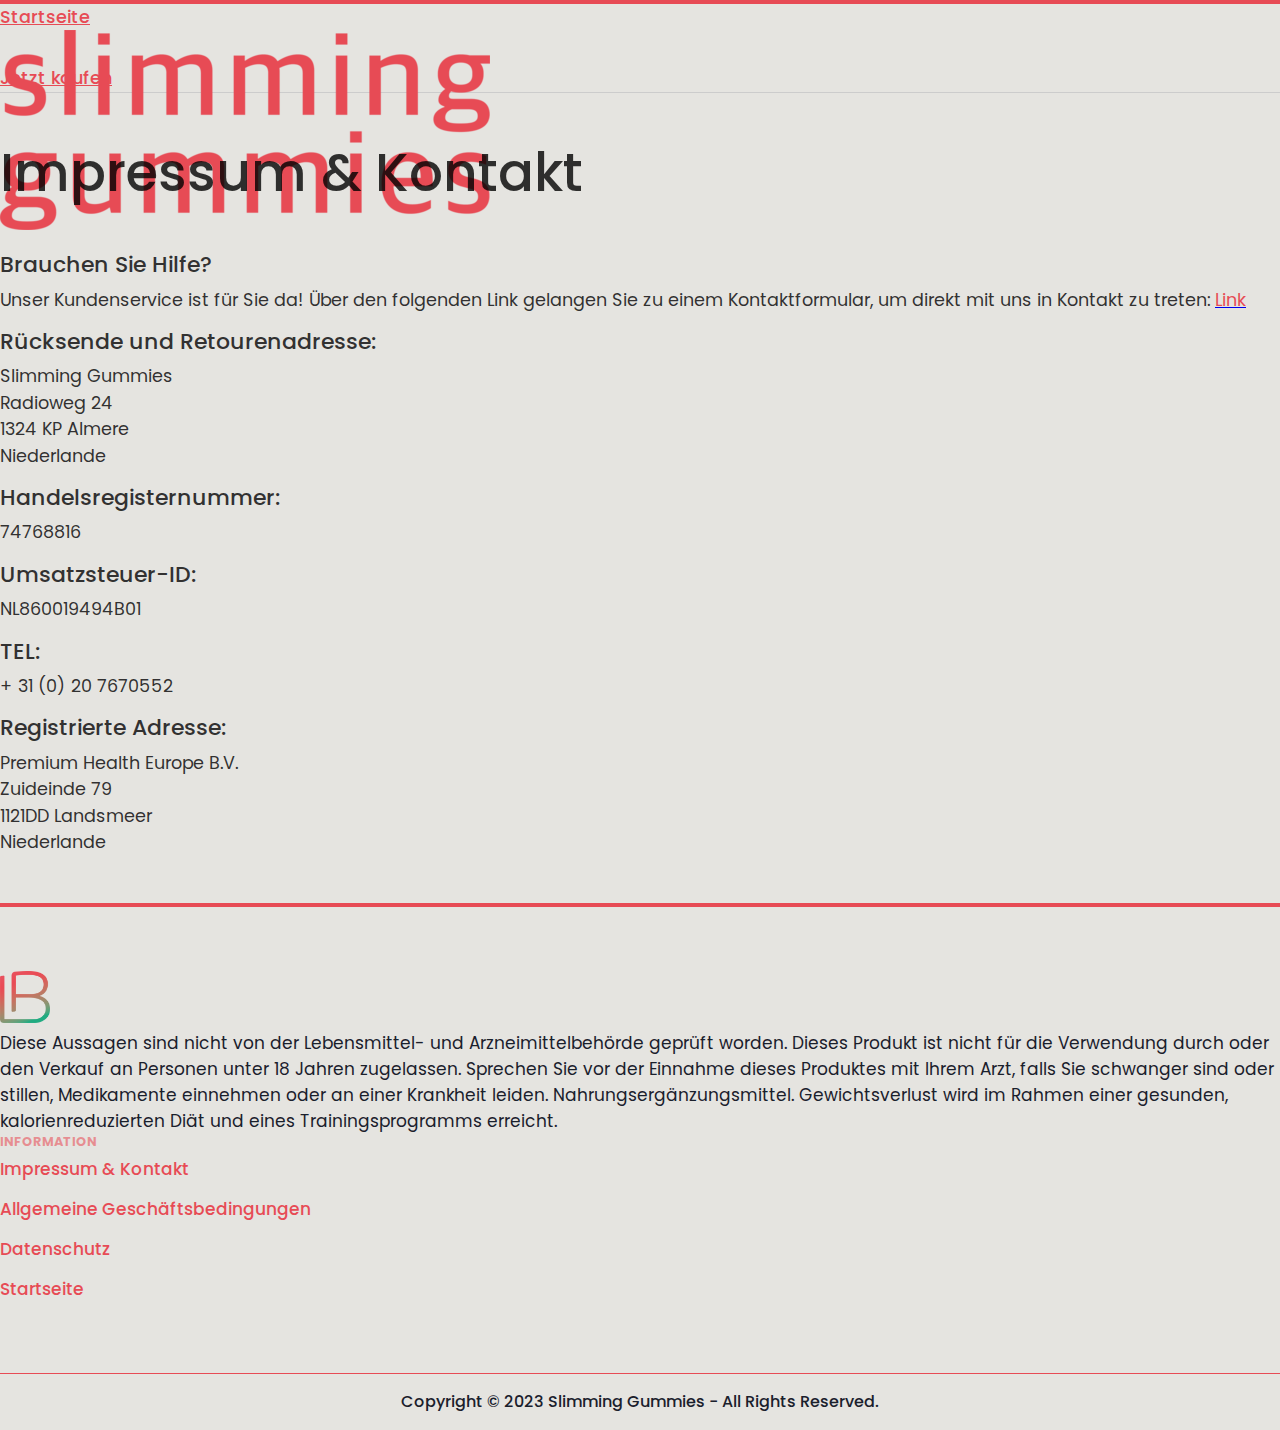
<file: imprint.html>
<!DOCTYPE html>
<html lang="en">

<head>
  <meta charset="UTF-8">
  <meta http-equiv="X-UA-Compatible" content="IE=edge">
  <meta name="viewport" content="width=device-width, initial-scale=1.0">
  <meta name="keywords" content="Slimminggummies">
  <meta name="description" content="Description for website goes here">
  <title>Slimming Gummies</title>
  <!-- Bootstrap 5.2 -->
  <link href="https://cdn.jsdelivr.net/npm/bootstrap@5.2.3/dist/css/bootstrap.min.css" rel="stylesheet"
    integrity="sha384-rbsA2VBKQhggwzxH7pPCaAqO46MgnOM80zW1RWuH61DGLwZJEdK2Kadq2F9CUG65" crossorigin="anonymous">
  <!-- Font -->
  <link rel="preconnect" href="https://fonts.googleapis.com">
  <link rel="preconnect" href="https://fonts.gstatic.com" crossorigin>
  <link href="https://fonts.googleapis.com/css2?family=Poppins:wght@300;400;500;600;700&display=swap" rel="stylesheet">
  <!-- CSS -->
  <link rel="stylesheet" href="css/style.css">
</head>

<body class="bg-white">
  <!-- Navbar -->
  <nav class="navbar container-fluid">
    <div class="navbar__container container-xl py-2">
      <a class="navbar__link text-decoration-none" href="./index.html">Startseite</a>
      <div class="navbar__img--box">
        <a href="./index.html">
          <img class="navbar-img img-fluid" src="./media/logo-490x200.webp" alt="slimming gummies">
        </a>
      </div>
      <a class="navbar__link text-decoration-none navbar__link--hidden" href="#">Jetzt kaufen</a>
    </div>
  </nav>

  <!-- Imprint Header -->
  <section class="imprint__header container">
    <h1 class="imprint__header--main-title">Impressum & Kontakt</h1>
    <div class="imprint__content--title">
      <h5>Brauchen Sie Hilfe?</h5>
    </div>
    <div class="imprint__content--subtext">
      <p>Unser Kundenservice ist für Sie da! Über den folgenden Link gelangen Sie zu einem Kontaktformular, um direkt
        mit uns in Kontakt zu treten: <a href="#" class="text-decoration-none"><span
            class="imprint__content--subtext-link">Link</span></a>
      </p>
    </div>
    <div class="imprint__content--title">
      <h5>Rücksende und Retourenadresse:</h5>
    </div>
    <div class="imprint__content--subtext">
      <p>Slimming Gummies <br>Radioweg 24 <br>1324 KP Almere <br>Niederlande </p>
    </div>
    <div class="imprint__content--title">
      <h5>Handelsregisternummer:</h5>
    </div>
    <div class="imprint__content--subtext">
      <p>74768816</p>
    </div>
    <div class="imprint__content--title">
      <h5>Umsatzsteuer-ID:</h5>
    </div>
    <div class="imprint__content--subtext">
      <p>NL860019494B01</p>
    </div>
    <div class="imprint__content--title">
      <h5>TEL:</h5>
    </div>
    <div class="imprint__content--subtext">
      <p>+ 31 (0) 20 7670552</p>
    </div>
    <div class="imprint__content--title">
      <h5>Registrierte Adresse:</h5>
    </div>
    <div class="imprint__content--subtext">
      <p>Premium Health Europe B.V. <br>Zuideinde 79 <br>1121DD Landsmeer <br>Niederlande </p>
    </div>
  </section>

  <!-- Footer -->
  <footer class="footer">
    <div class="container">
      <div class="footer-top">
        <div class="row justify-content-between">
          <div class="col-md-5 contact-container">
            <div class="mb-4"><a href="#"><img width="50" height="52" class="logo img-fluid"
                  src="./media/logo-gummies.webp" /></a>
            </div>
            <p>
              Diese Aussagen sind nicht von der Lebensmittel- und Arzneimittelbehörde geprüft worden. Dieses Produkt
              ist nicht für die Verwendung durch oder den Verkauf an Personen unter 18 Jahren zugelassen. Sprechen
              Sie vor der Einnahme dieses Produktes mit Ihrem Arzt, falls Sie schwanger sind oder stillen,
              Medikamente einnehmen oder an einer Krankheit leiden. Nahrungsergänzungsmittel. Gewichtsverlust wird
              im Rahmen einer gesunden, kalorienreduzierten Diät und eines Trainingsprogramms erreicht.
            </p>
          </div>
          <div class="col-md-4 footer-menu-links">
            <h3>
              INFORMATION
            </h3>
            <ul>
              <li class="normal">
                <a href="./imprint.html" class="color--fancy">
                  Impressum & Kontakt
                </a>
              </li>
              <li class="normal">
                <a href="./terms.html" class="color--fancy">
                  Allgemeine Geschäftsbedingungen
                </a>
              </li>
              <li class="normal">
                <a href="./privacy.html" class="color--fancy">
                  Datenschutz
                </a>
              </li>
              <li class="normal">
                <a href="/index.html" class="color--fancy">
                  Startseite
                </a>
              </li>
            </ul>
          </div>
        </div>
      </div>
      <div class="footer-bottom">
        <div class="copy-rights">
          <p>Copyright © 2023 Slimming Gummies - All Rights Reserved.</p>
        </div>
      </div>
    </div>
  </footer>

  <!-- Bootstrap JS -->
  <script src="https://cdn.jsdelivr.net/npm/@popperjs/core@2.11.6/dist/umd/popper.min.js"
    integrity="sha384-oBqDVmMz9ATKxIep9tiCxS/Z9fNfEXiDAYTujMAeBAsjFuCZSmKbSSUnQlmh/jp3"
    crossorigin="anonymous"></script>
  <script src="https://cdn.jsdelivr.net/npm/bootstrap@5.2.3/dist/js/bootstrap.min.js"
    integrity="sha384-cuYeSxntonz0PPNlHhBs68uyIAVpIIOZZ5JqeqvYYIcEL727kskC66kF92t6Xl2V"
    crossorigin="anonymous"></script>

  <!-- Custom JS -->
  <script src="js/app.js"></script>
</body>

</html>
</file>
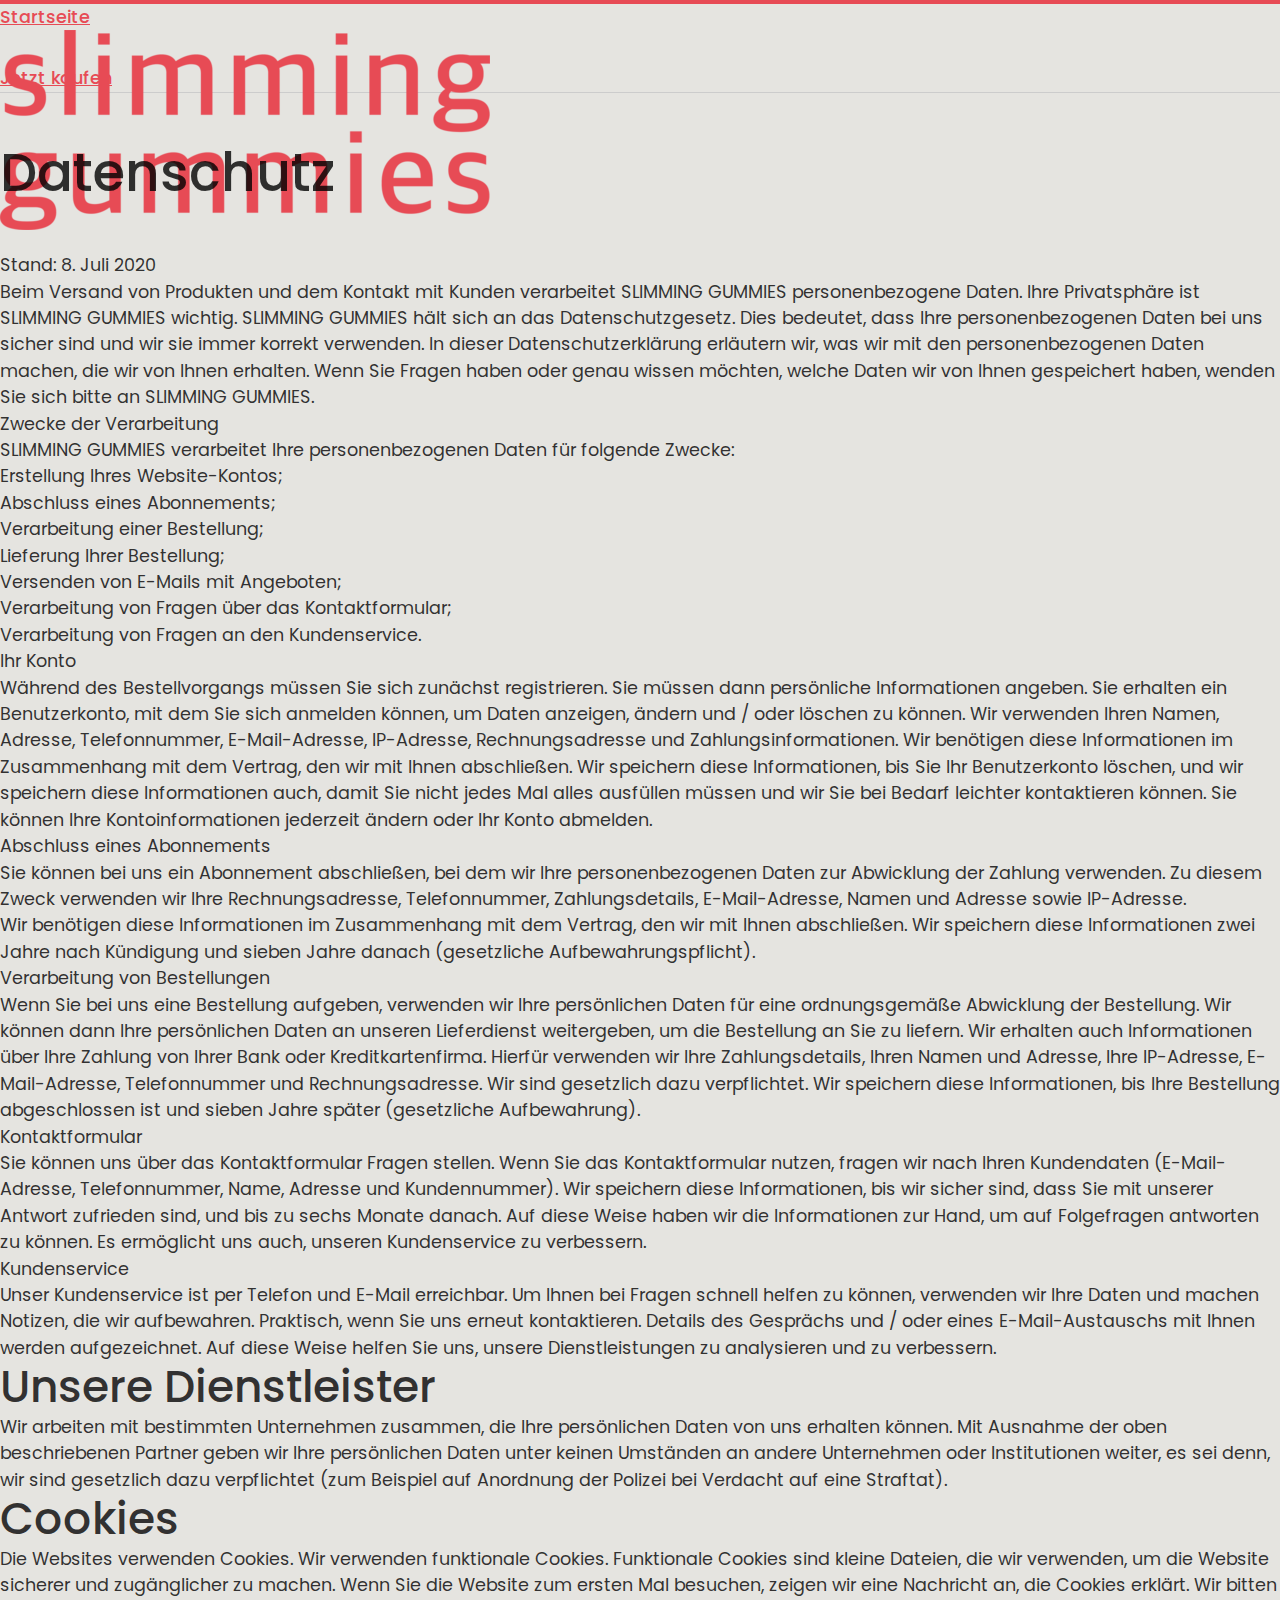
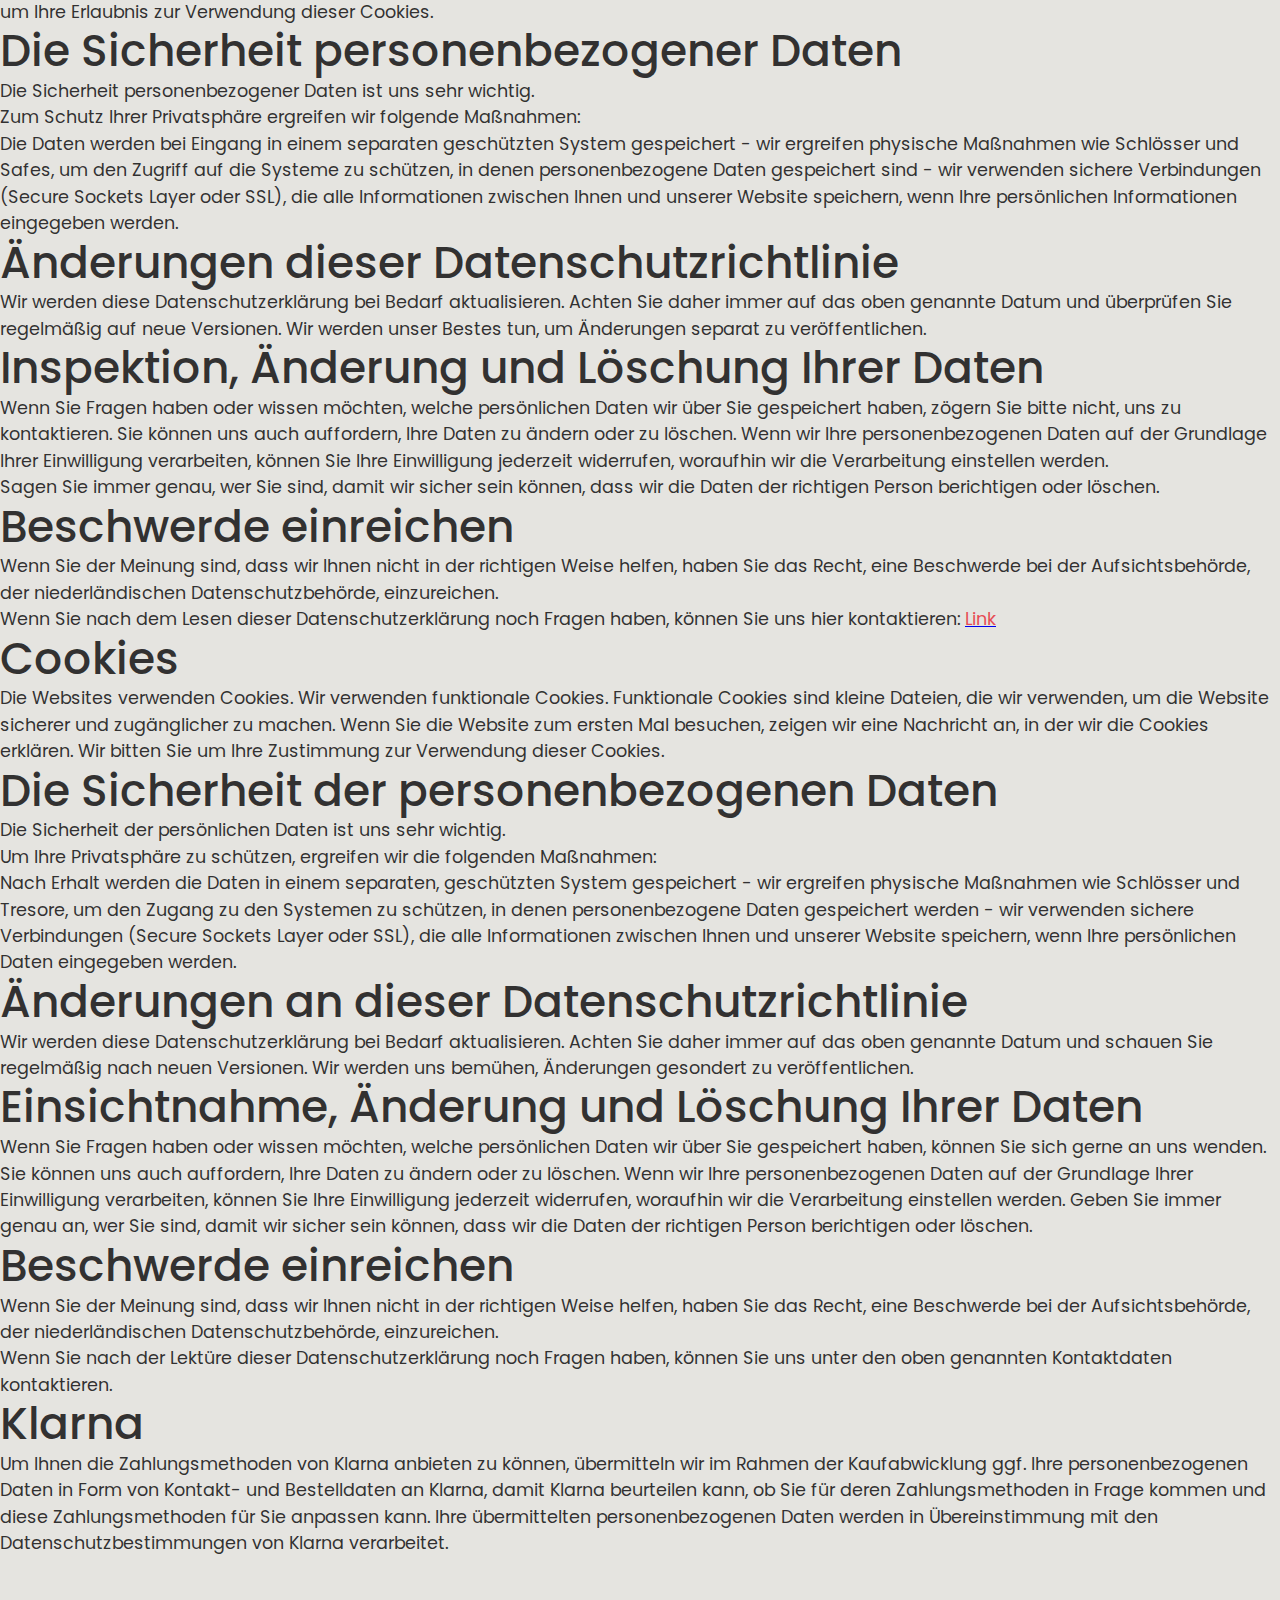
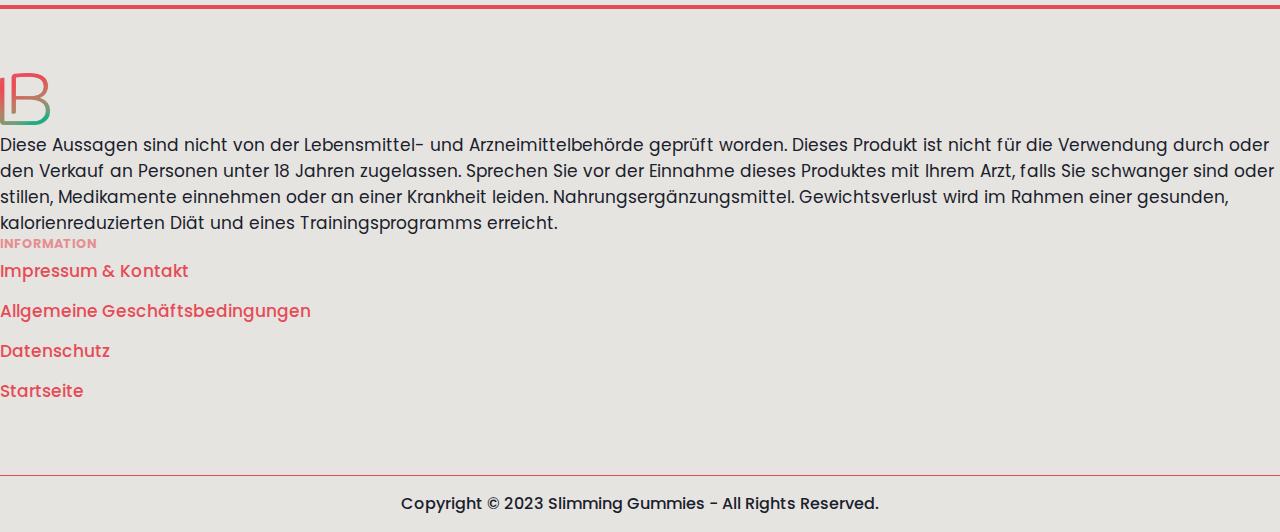
<file: privacy.html>
<!DOCTYPE html>
<html lang="en">

<head>
  <meta charset="UTF-8">
  <meta http-equiv="X-UA-Compatible" content="IE=edge">
  <meta name="viewport" content="width=device-width, initial-scale=1.0">
  <meta name="keywords" content="Slimminggummies">
  <meta name="description" content="Description for website goes here">
  <title>Slimming Gummies</title>
  <!-- Bootstrap 5.2 -->
  <link href="https://cdn.jsdelivr.net/npm/bootstrap@5.2.3/dist/css/bootstrap.min.css" rel="stylesheet"
    integrity="sha384-rbsA2VBKQhggwzxH7pPCaAqO46MgnOM80zW1RWuH61DGLwZJEdK2Kadq2F9CUG65" crossorigin="anonymous">
  <!-- Font -->
  <link rel="preconnect" href="https://fonts.googleapis.com">
  <link rel="preconnect" href="https://fonts.gstatic.com" crossorigin>
  <link href="https://fonts.googleapis.com/css2?family=Poppins:wght@300;400;500;600;700&display=swap" rel="stylesheet">
  <!-- CSS -->
  <link rel="stylesheet" href="css/style.css">
</head>

<body class="bg-white">
  <!-- Navbar -->
  <nav class="navbar container-fluid">
    <div class="navbar__container container-xl py-2">
      <a class="navbar__link text-decoration-none" href="./index.html">Startseite</a>
      <div class="navbar__img--box">
        <a href="./index.html">
          <img class="navbar-img img-fluid" src="./media/logo-490x200.webp" alt="slimming gummies">
        </a>
      </div>
      <a class="navbar__link text-decoration-none navbar__link--hidden" href="#">Jetzt kaufen</a>
    </div>
  </nav>

  <!-- Privacy Header -->
  <section class="page__container container">
    <div class="page__main--title">
      <h1>Datenschutz</h1>
    </div>
    <div class="row">
      <div class="col">
        <div class="page__text--content">
          <p>Stand: 8. Juli 2020</p>
          <p>Beim Versand von Produkten und dem Kontakt mit Kunden verarbeitet SLIMMING GUMMIES personenbezogene Daten.
            Ihre Privatsphäre ist SLIMMING GUMMIES wichtig. SLIMMING GUMMIES hält sich an das Datenschutzgesetz. Dies
            bedeutet, dass Ihre personenbezogenen Daten bei uns sicher sind und wir sie immer korrekt verwenden. In
            dieser Datenschutzerklärung erläutern wir, was wir mit den personenbezogenen Daten machen, die wir von Ihnen
            erhalten. Wenn Sie Fragen haben oder genau wissen möchten, welche Daten wir von Ihnen gespeichert haben,
            wenden Sie sich bitte an SLIMMING GUMMIES.</p>
          <p>Zwecke der Verarbeitung</p>
          <p>SLIMMING GUMMIES verarbeitet Ihre personenbezogenen Daten für folgende Zwecke:</p>
          <p>Erstellung Ihres Website-Kontos;</p>
          <p>Abschluss eines Abonnements;</p>
          <p>Verarbeitung einer Bestellung;</p>
          <p>Lieferung Ihrer Bestellung;</p>
          <p>Versenden von E-Mails mit Angeboten;</p>
          <p>Verarbeitung von Fragen über das Kontaktformular;</p>
          <p>Verarbeitung von Fragen an den Kundenservice.</p>
          <ol>
            <li>Ihr Konto</li>
          </ol>
          <p>Während des Bestellvorgangs müssen Sie sich zunächst registrieren. Sie müssen dann persönliche
            Informationen angeben. Sie erhalten ein Benutzerkonto, mit dem Sie sich anmelden können, um Daten anzeigen,
            ändern und / oder löschen zu können. Wir verwenden Ihren Namen, Adresse, Telefonnummer, E-Mail-Adresse,
            IP-Adresse, Rechnungsadresse und Zahlungsinformationen. Wir benötigen diese Informationen im Zusammenhang
            mit dem Vertrag, den wir mit Ihnen abschließen. Wir speichern diese Informationen, bis Sie Ihr Benutzerkonto
            löschen, und wir speichern diese Informationen auch, damit Sie nicht jedes Mal alles ausfüllen müssen und
            wir Sie bei Bedarf leichter kontaktieren können. Sie können Ihre Kontoinformationen jederzeit ändern oder
            Ihr Konto abmelden.</p>
          <ol start="2">
            <li>Abschluss eines Abonnements</li>
          </ol>
          <p>Sie können bei uns ein Abonnement abschließen, bei dem wir Ihre personenbezogenen Daten zur Abwicklung der
            Zahlung verwenden. Zu diesem Zweck verwenden wir Ihre Rechnungsadresse, Telefonnummer, Zahlungsdetails,
            E-Mail-Adresse, Namen und Adresse sowie IP-Adresse.</p>
          <p>Wir benötigen diese Informationen im Zusammenhang mit dem Vertrag, den wir mit Ihnen abschließen. Wir
            speichern diese Informationen zwei Jahre nach Kündigung und sieben Jahre danach (gesetzliche
            Aufbewahrungspflicht).</p>
          <ol start="3">
            <li>Verarbeitung von Bestellungen</li>
          </ol>
          <p>Wenn Sie bei uns eine Bestellung aufgeben, verwenden wir Ihre persönlichen Daten für eine ordnungsgemäße
            Abwicklung der Bestellung. Wir können dann Ihre persönlichen Daten an unseren Lieferdienst weitergeben, um
            die Bestellung an Sie zu liefern. Wir erhalten auch Informationen über Ihre Zahlung von Ihrer Bank oder
            Kreditkartenfirma. Hierfür verwenden wir Ihre Zahlungsdetails, Ihren Namen und Adresse, Ihre IP-Adresse,
            E-Mail-Adresse, Telefonnummer und Rechnungsadresse. Wir sind gesetzlich dazu verpflichtet. Wir speichern
            diese Informationen, bis Ihre Bestellung abgeschlossen ist und sieben Jahre später (gesetzliche
            Aufbewahrung).</p>
          <ol start="6">
            <li>Kontaktformular</li>
          </ol>
          <p>Sie können uns über das Kontaktformular Fragen stellen. Wenn Sie das Kontaktformular nutzen, fragen wir
            nach Ihren Kundendaten (E-Mail-Adresse, Telefonnummer, Name, Adresse und Kundennummer). Wir speichern diese
            Informationen, bis wir sicher sind, dass Sie mit unserer Antwort zufrieden sind, und bis zu sechs Monate
            danach. Auf diese Weise haben wir die Informationen zur Hand, um auf Folgefragen antworten zu können. Es
            ermöglicht uns auch, unseren Kundenservice zu verbessern.</p>
          <ol start="7">
            <li>Kundenservice</li>
          </ol>
          <p>Unser Kundenservice ist per Telefon und E-Mail erreichbar. Um Ihnen bei Fragen schnell helfen zu können,
            verwenden wir Ihre Daten und machen Notizen, die wir aufbewahren. Praktisch, wenn Sie uns erneut
            kontaktieren. Details des Gesprächs und / oder eines E-Mail-Austauschs mit Ihnen werden aufgezeichnet. Auf
            diese Weise helfen Sie uns, unsere Dienstleistungen zu analysieren und zu verbessern.</p>
          <h2>Unsere Dienstleister</h2>
          <p>Wir arbeiten mit bestimmten Unternehmen zusammen, die Ihre persönlichen Daten von uns erhalten können. Mit
            Ausnahme der oben beschriebenen Partner geben wir Ihre persönlichen Daten unter keinen Umständen an andere
            Unternehmen oder Institutionen weiter, es sei denn, wir sind gesetzlich dazu verpflichtet (zum Beispiel auf
            Anordnung der Polizei bei Verdacht auf eine Straftat).</p>
          <h2>Cookies</h2>
          <p>Die Websites verwenden Cookies. Wir verwenden funktionale Cookies. Funktionale Cookies sind kleine Dateien,
            die wir verwenden, um die Website sicherer und zugänglicher zu machen. Wenn Sie die Website zum ersten Mal
            besuchen, zeigen wir eine Nachricht an, die Cookies erklärt. Wir bitten um Ihre Erlaubnis zur Verwendung
            dieser Cookies.</p>
          <h2>Die Sicherheit personenbezogener Daten</h2>
          <p>Die Sicherheit personenbezogener Daten ist uns sehr wichtig.</p>
          <p>Zum Schutz Ihrer Privatsphäre ergreifen wir folgende Maßnahmen:</p>
          <p>Die Daten werden bei Eingang in einem separaten geschützten System gespeichert - wir ergreifen physische
            Maßnahmen wie Schlösser und Safes, um den Zugriff auf die Systeme zu schützen, in denen personenbezogene
            Daten gespeichert sind - wir verwenden sichere Verbindungen (Secure Sockets Layer oder SSL), die alle
            Informationen zwischen Ihnen und unserer Website speichern, wenn Ihre persönlichen Informationen eingegeben
            werden.</p>
          <h2>Änderungen dieser Datenschutzrichtlinie</h2>
          <p>Wir werden diese Datenschutzerklärung bei Bedarf aktualisieren. Achten Sie daher immer auf das oben
            genannte Datum und überprüfen Sie regelmäßig auf neue Versionen. Wir werden unser Bestes tun, um Änderungen
            separat zu veröffentlichen.</p>
          <h2>Inspektion, Änderung und Löschung Ihrer Daten</h2>
          <p>Wenn Sie Fragen haben oder wissen möchten, welche persönlichen Daten wir über Sie gespeichert haben, zögern
            Sie bitte nicht, uns zu kontaktieren. Sie können uns auch auffordern, Ihre Daten zu ändern oder zu löschen.
            Wenn wir Ihre personenbezogenen Daten auf der Grundlage Ihrer Einwilligung verarbeiten, können Sie Ihre
            Einwilligung jederzeit widerrufen, woraufhin wir die Verarbeitung einstellen werden.</p>
          <p>Sagen Sie immer genau, wer Sie sind, damit wir sicher sein können, dass wir die Daten der richtigen Person
            berichtigen oder löschen.</p>
          <h2>Beschwerde einreichen</h2>
          <p>Wenn Sie der Meinung sind, dass wir Ihnen nicht in der richtigen Weise helfen, haben Sie das Recht, eine
            Beschwerde bei der Aufsichtsbehörde, der niederländischen Datenschutzbehörde, einzureichen.</p>
          <p>Wenn Sie nach dem Lesen dieser Datenschutzerklärung noch Fragen haben, können Sie uns hier kontaktieren: <a
              href="#" class="text-decoration-none"><span class="imprint__content--subtext-link">Link</span></a></p>
          <h2>Cookies</h2>
          <p>Die Websites verwenden Cookies. Wir verwenden funktionale Cookies. Funktionale Cookies sind kleine Dateien,
            die wir verwenden, um die Website sicherer und zugänglicher zu machen. Wenn Sie die Website zum ersten Mal
            besuchen, zeigen wir eine Nachricht an, in der wir die Cookies erklären. Wir bitten Sie um Ihre Zustimmung
            zur Verwendung dieser Cookies.</p>
          <h2>Die Sicherheit der personenbezogenen Daten</h2>
          <p>Die Sicherheit der persönlichen Daten ist uns sehr wichtig.</p>
          <p>Um Ihre Privatsphäre zu schützen, ergreifen wir die folgenden Maßnahmen:</p>
          <p>Nach Erhalt werden die Daten in einem separaten, geschützten System gespeichert - wir ergreifen physische
            Maßnahmen wie Schlösser und Tresore, um den Zugang zu den Systemen zu schützen, in denen personenbezogene
            Daten gespeichert werden - wir verwenden sichere Verbindungen (Secure Sockets Layer oder SSL), die alle
            Informationen zwischen Ihnen und unserer Website speichern, wenn Ihre persönlichen Daten eingegeben werden.
          </p>
          <h2>Änderungen an dieser Datenschutzrichtlinie</h2>
          <p>Wir werden diese Datenschutzerklärung bei Bedarf aktualisieren. Achten Sie daher immer auf das oben
            genannte Datum und schauen Sie regelmäßig nach neuen Versionen. Wir werden uns bemühen, Änderungen gesondert
            zu veröffentlichen.</p>
          <h2>Einsichtnahme, Änderung und Löschung Ihrer Daten</h2>
          <p>Wenn Sie Fragen haben oder wissen möchten, welche persönlichen Daten wir über Sie gespeichert haben, können
            Sie sich gerne an uns wenden. Sie können uns auch auffordern, Ihre Daten zu ändern oder zu löschen. Wenn wir
            Ihre personenbezogenen Daten auf der Grundlage Ihrer Einwilligung verarbeiten, können Sie Ihre Einwilligung
            jederzeit widerrufen, woraufhin wir die Verarbeitung einstellen werden.
            Geben Sie immer genau an, wer Sie sind, damit wir sicher sein können, dass wir die Daten der richtigen
            Person berichtigen oder löschen.</p>
          <h2>Beschwerde einreichen</h2>
          <p>Wenn Sie der Meinung sind, dass wir Ihnen nicht in der richtigen Weise helfen, haben Sie das Recht, eine
            Beschwerde bei der Aufsichtsbehörde, der niederländischen Datenschutzbehörde, einzureichen.</p>
          <p>Wenn Sie nach der Lektüre dieser Datenschutzerklärung noch Fragen haben, können Sie uns unter den oben
            genannten Kontaktdaten kontaktieren.</p>
          <h2>Klarna</h2>
          <p>Um Ihnen die Zahlungsmethoden von Klarna anbieten zu können, übermitteln wir im Rahmen der Kaufabwicklung
            ggf. Ihre personenbezogenen Daten in Form von Kontakt- und Bestelldaten an Klarna, damit Klarna beurteilen
            kann, ob Sie für deren Zahlungsmethoden in Frage kommen und diese Zahlungsmethoden für Sie anpassen kann.
            Ihre übermittelten personenbezogenen Daten werden in Übereinstimmung mit den Datenschutzbestimmungen von
            Klarna verarbeitet.</p>
        </div>
      </div>
    </div>
  </section>

  <!-- Footer -->
  <footer class="footer">
    <div class="container">
      <div class="footer-top">
        <div class="row justify-content-between">
          <div class="col-md-5 contact-container">
            <div class="mb-4"><a href="#"><img width="50" height="52" class="logo img-fluid"
                  src="./media/logo-gummies.webp" /></a>
            </div>
            <p>
              Diese Aussagen sind nicht von der Lebensmittel- und Arzneimittelbehörde geprüft worden. Dieses Produkt
              ist nicht für die Verwendung durch oder den Verkauf an Personen unter 18 Jahren zugelassen. Sprechen
              Sie vor der Einnahme dieses Produktes mit Ihrem Arzt, falls Sie schwanger sind oder stillen,
              Medikamente einnehmen oder an einer Krankheit leiden. Nahrungsergänzungsmittel. Gewichtsverlust wird
              im Rahmen einer gesunden, kalorienreduzierten Diät und eines Trainingsprogramms erreicht.
            </p>
          </div>
          <div class="col-md-4 footer-menu-links">
            <h3>
              INFORMATION
            </h3>
            <ul>
              <li class="normal">
                <a href="./imprint.html" class="color--fancy">
                  Impressum & Kontakt
                </a>
              </li>
              <li class="normal">
                <a href="./terms.html" class="color--fancy">
                  Allgemeine Geschäftsbedingungen
                </a>
              </li>
              <li class="normal">
                <a href="./privacy.html" class="color--fancy">
                  Datenschutz
                </a>
              </li>
              <li class="normal">
                <a href="./index.html" class="color--fancy">
                  Startseite
                </a>
              </li>
            </ul>
          </div>
        </div>
      </div>
      <div class="footer-bottom">
        <div class="copy-rights">
          <p>Copyright © 2023 Slimming Gummies - All Rights Reserved.</p>
        </div>
      </div>
    </div>
  </footer>

  <!-- Bootstrap JS -->
  <script src="https://cdn.jsdelivr.net/npm/@popperjs/core@2.11.6/dist/umd/popper.min.js"
    integrity="sha384-oBqDVmMz9ATKxIep9tiCxS/Z9fNfEXiDAYTujMAeBAsjFuCZSmKbSSUnQlmh/jp3"
    crossorigin="anonymous"></script>
  <script src="https://cdn.jsdelivr.net/npm/bootstrap@5.2.3/dist/js/bootstrap.min.js"
    integrity="sha384-cuYeSxntonz0PPNlHhBs68uyIAVpIIOZZ5JqeqvYYIcEL727kskC66kF92t6Xl2V"
    crossorigin="anonymous"></script>

  <!-- Custom JS -->
  <script src="js/app.js"></script>
</body>

</html>
</file>
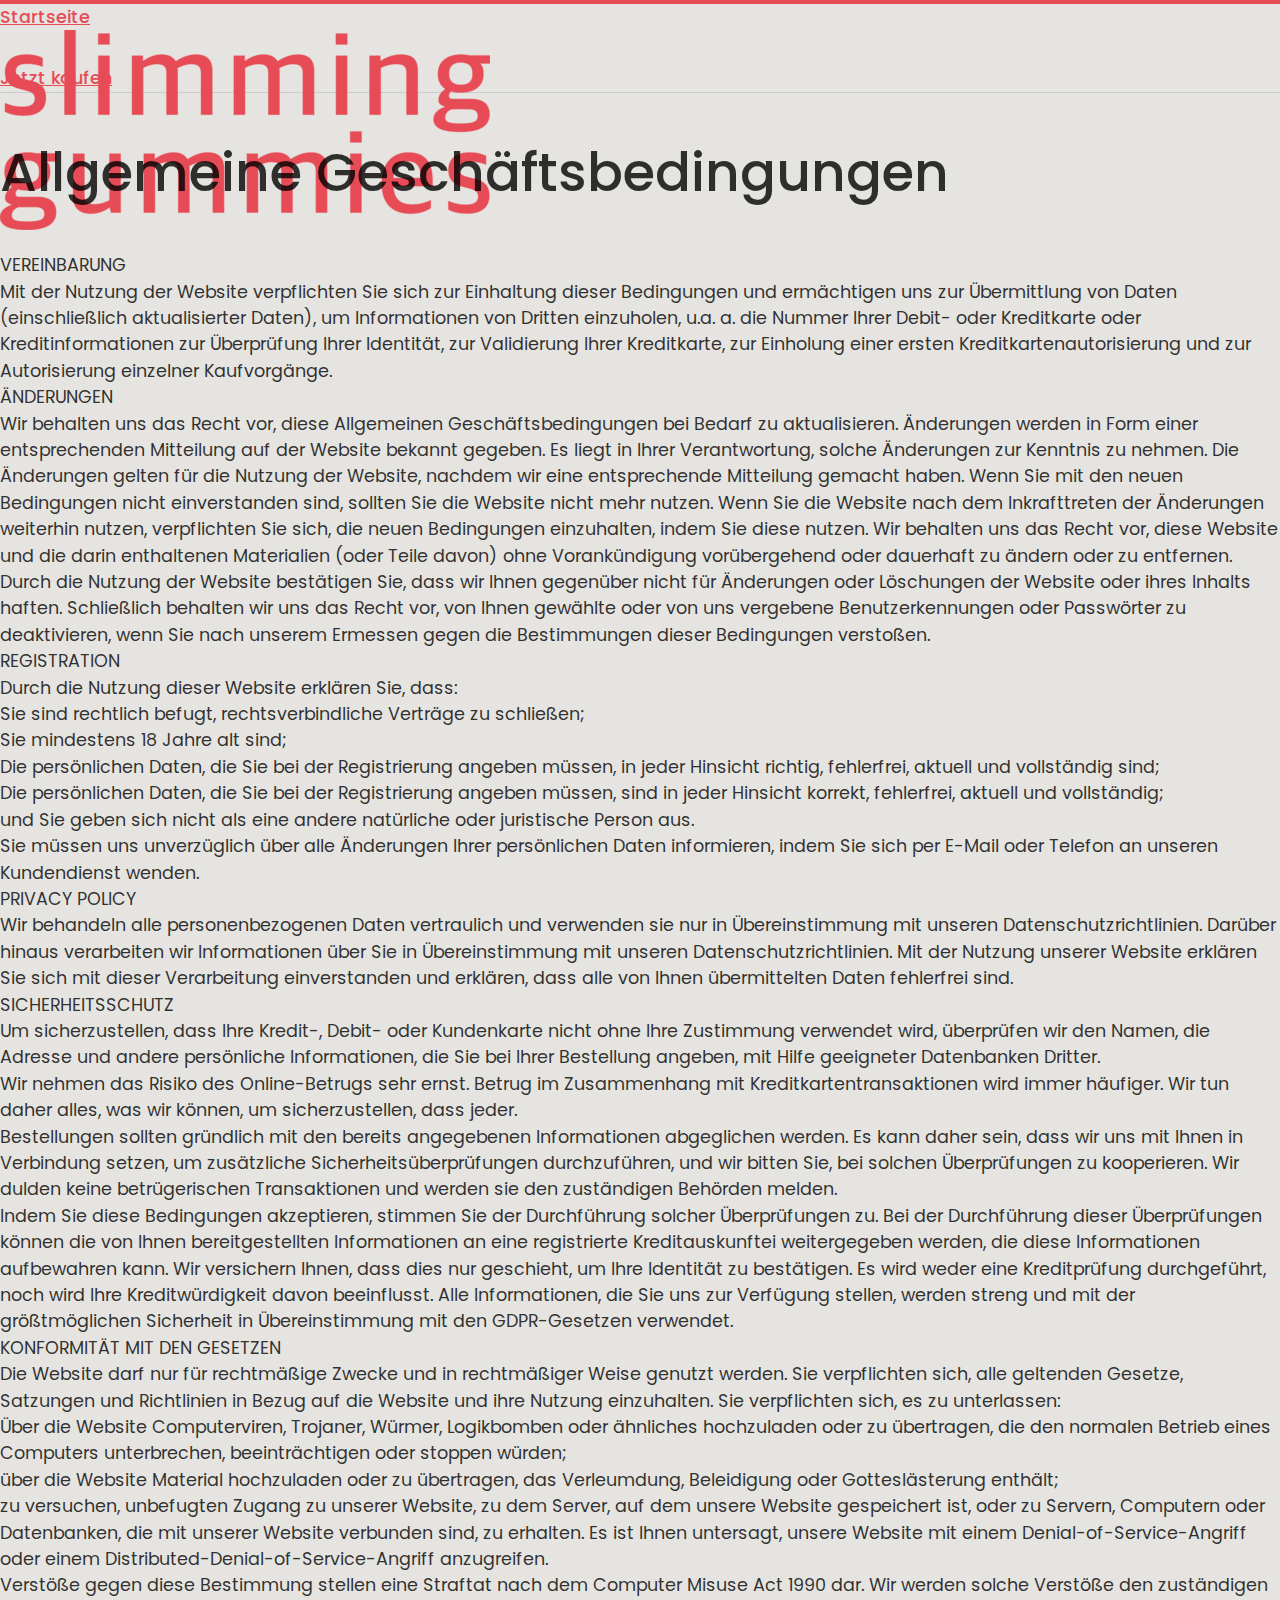
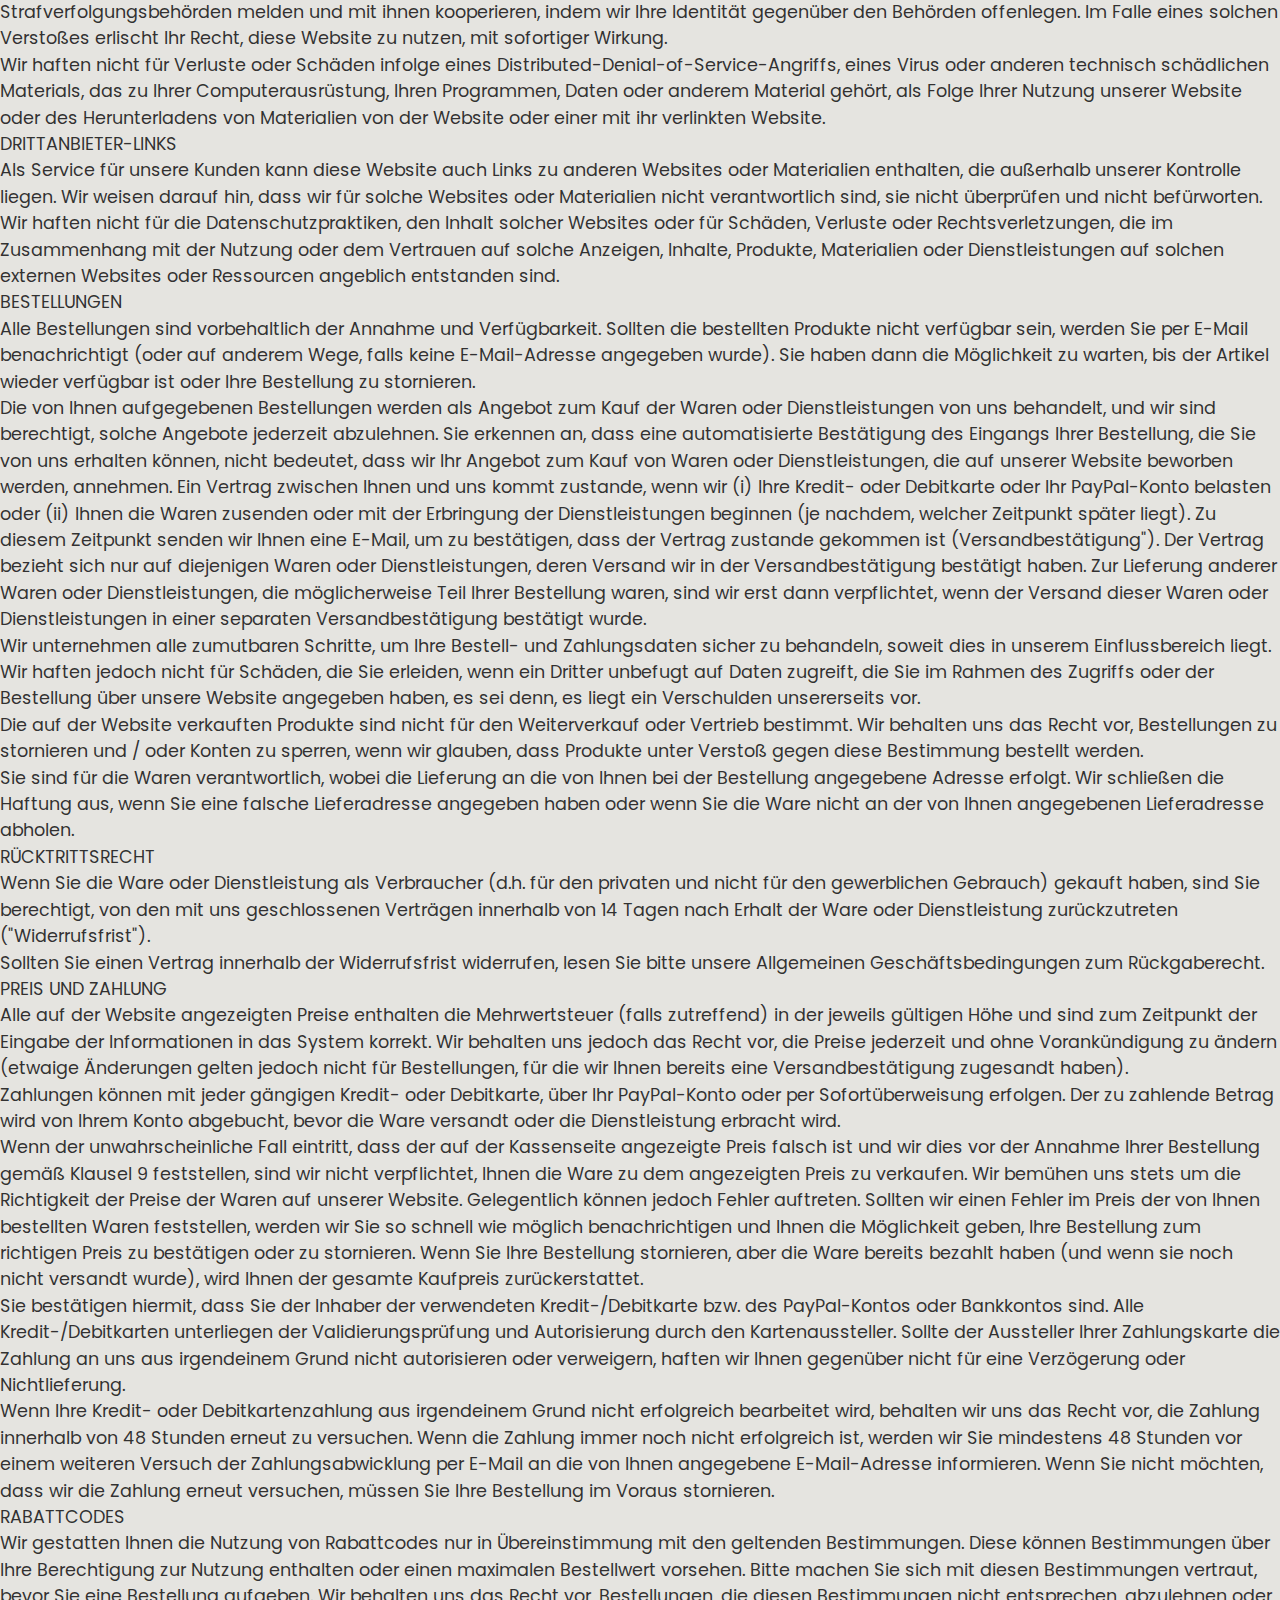
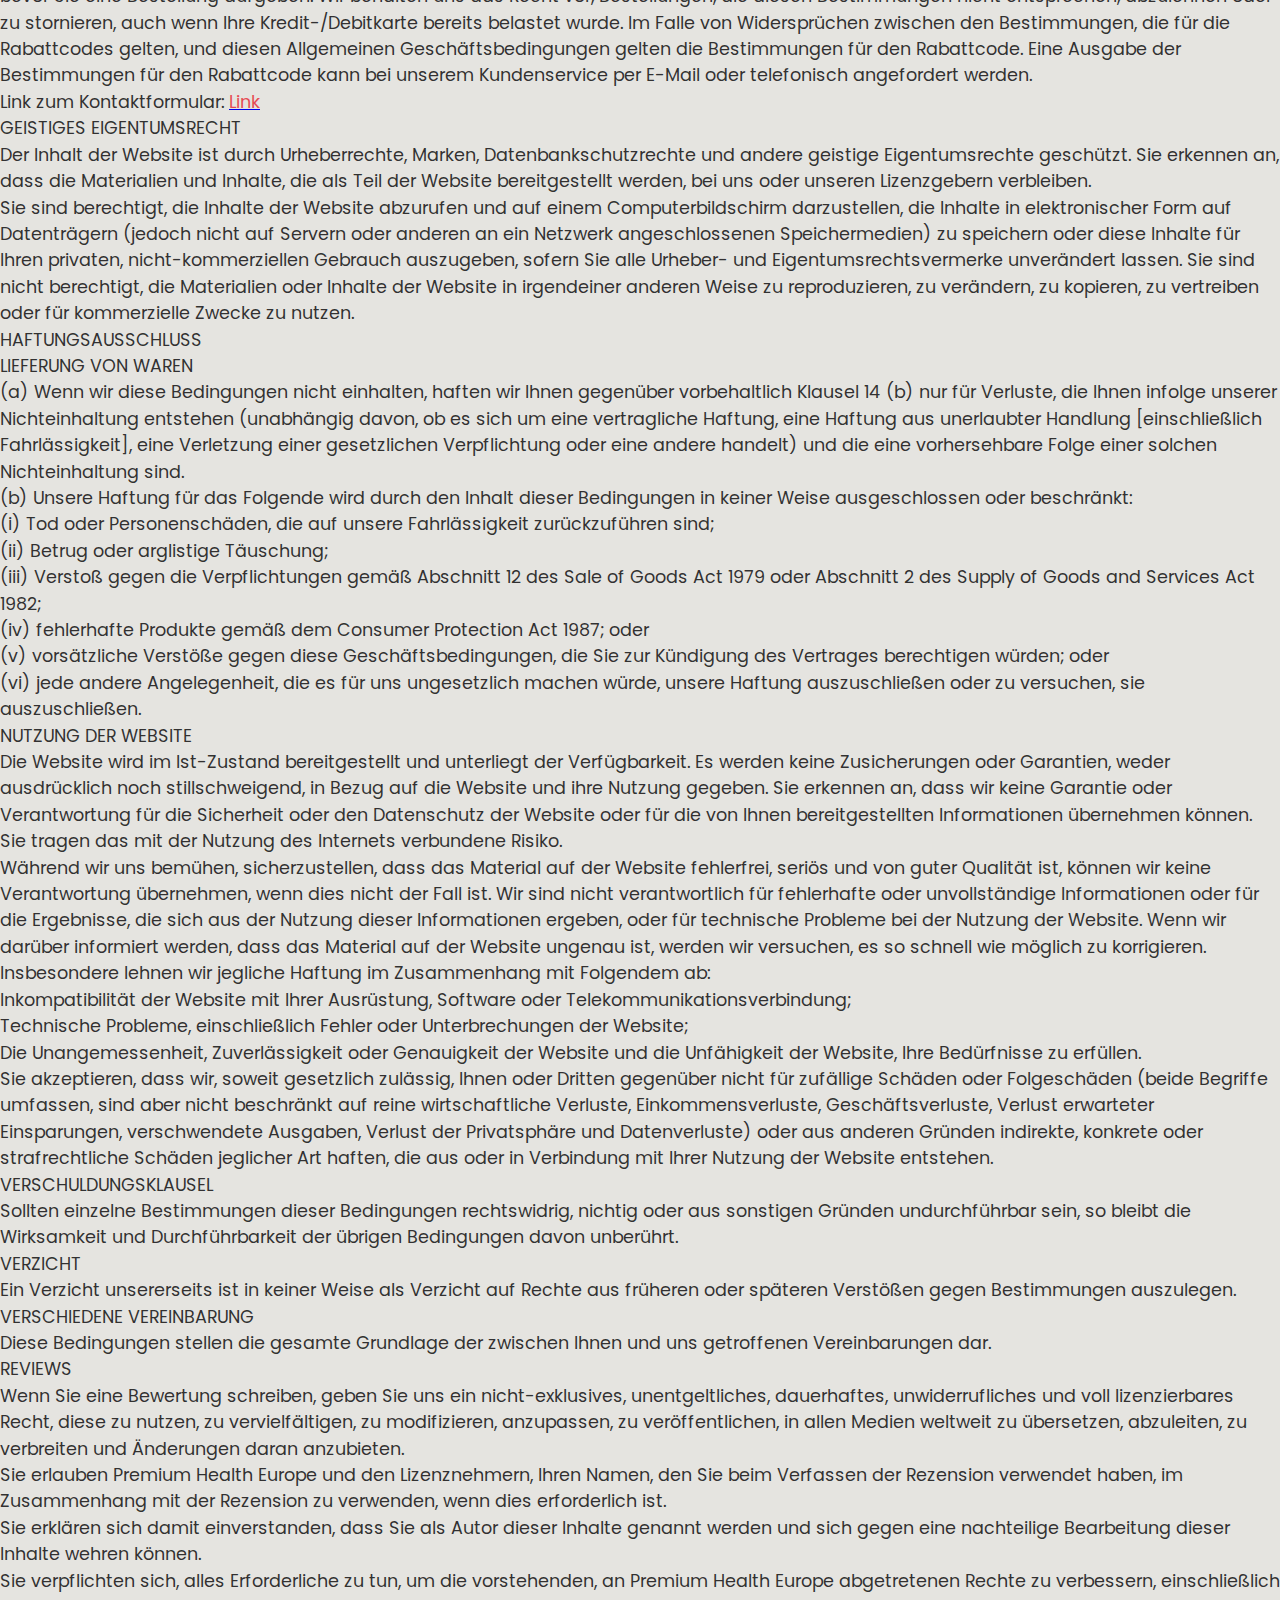
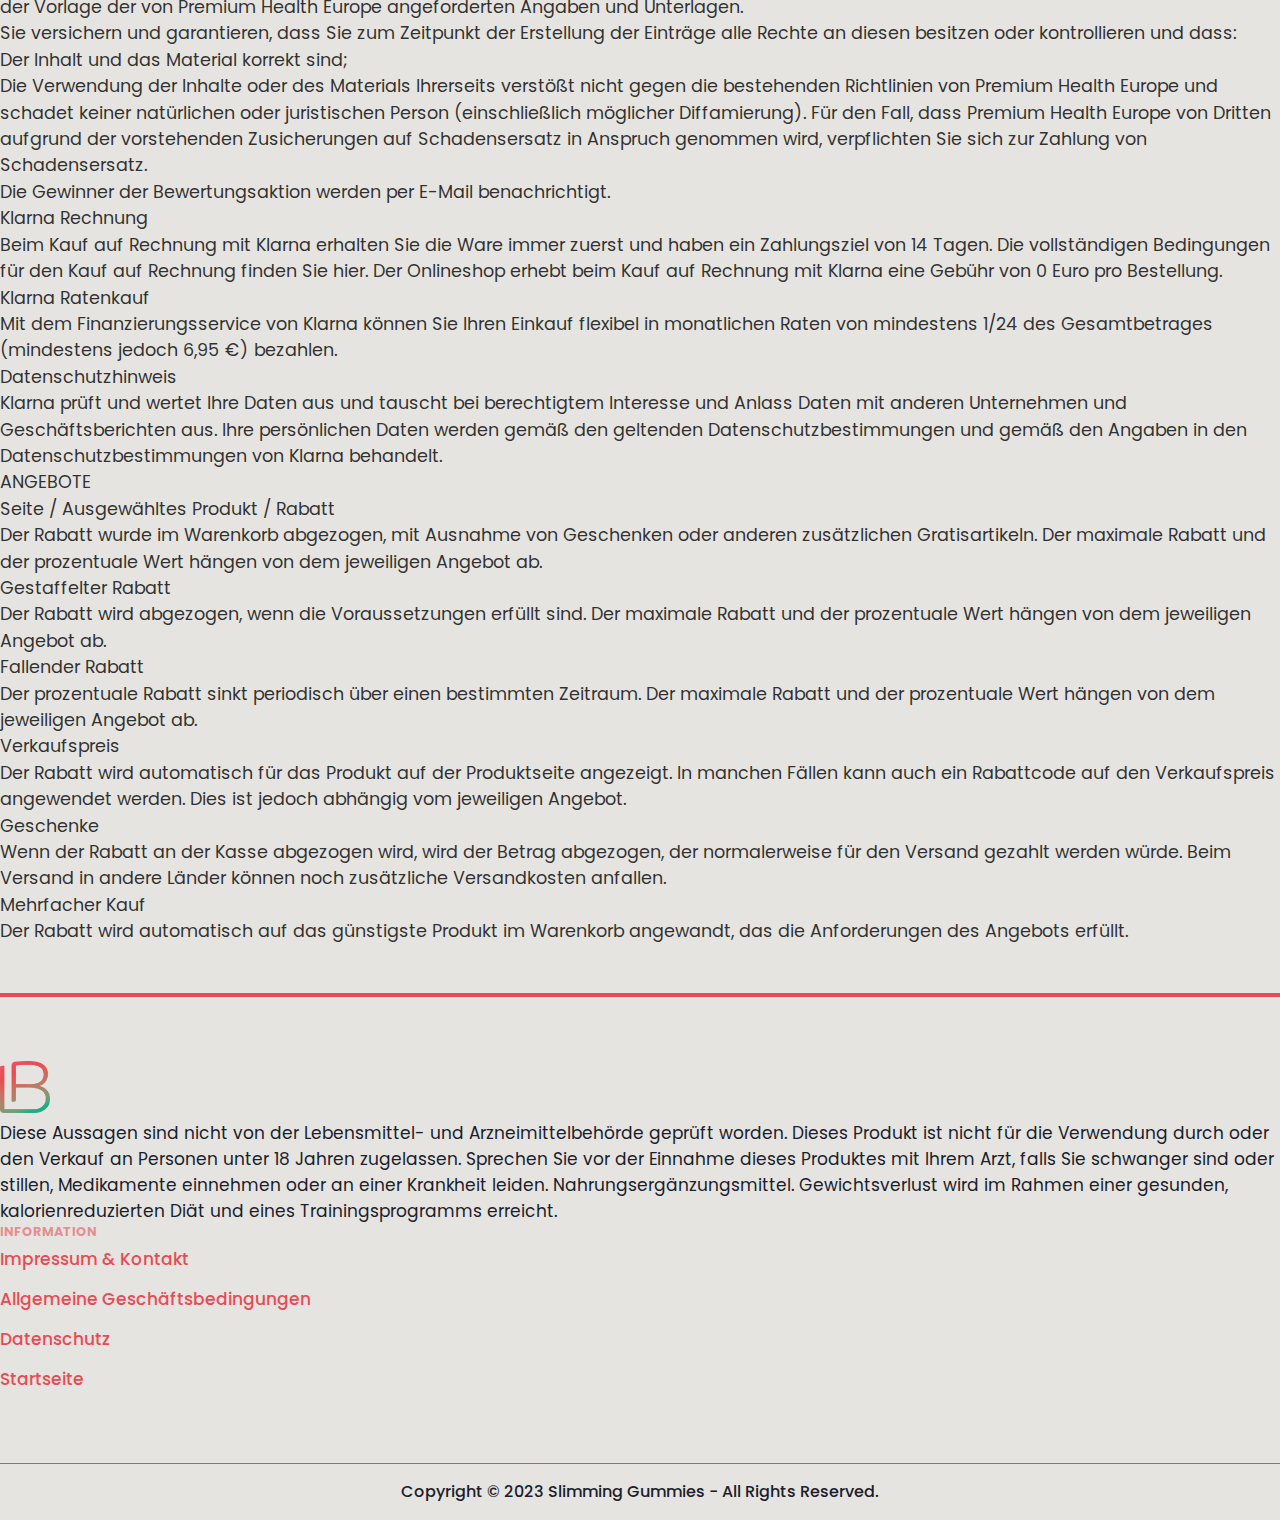
<file: terms.html>
<!DOCTYPE html>
<html lang="en">

<head>
  <meta charset="UTF-8">
  <meta http-equiv="X-UA-Compatible" content="IE=edge">
  <meta name="viewport" content="width=device-width, initial-scale=1.0">
  <meta name="keywords" content="Slimminggummies">
  <meta name="description" content="Description for website goes here">
  <title>Slimming Gummies</title>
  <!-- Bootstrap 5.2 -->
  <link href="https://cdn.jsdelivr.net/npm/bootstrap@5.2.3/dist/css/bootstrap.min.css" rel="stylesheet"
    integrity="sha384-rbsA2VBKQhggwzxH7pPCaAqO46MgnOM80zW1RWuH61DGLwZJEdK2Kadq2F9CUG65" crossorigin="anonymous">
  <!-- Font -->
  <link rel="preconnect" href="https://fonts.googleapis.com">
  <link rel="preconnect" href="https://fonts.gstatic.com" crossorigin>
  <link href="https://fonts.googleapis.com/css2?family=Poppins:wght@300;400;500;600;700&display=swap" rel="stylesheet">
  <!-- CSS -->
  <link rel="stylesheet" href="css/style.css">
</head>

<body class="bg-white">
  <!-- Navbar -->
  <nav class="navbar container-fluid">
    <div class="navbar__container container-xl py-2">
      <a class="navbar__link text-decoration-none" href="./index.html">Startseite</a>
      <div class="navbar__img--box">
        <a href="./index.html">
          <img class="navbar-img img-fluid" src="./media/logo-490x200.webp" alt="slimming gummies">
        </a>
      </div>
      <a class="navbar__link text-decoration-none navbar__link--hidden" href="#">Jetzt kaufen</a>
    </div>
  </nav>

  <!-- Terms Header -->
  <section class="page__container container">
    <div class="page__main--title">
      <h1>Allgemeine Geschäftsbedingungen</h1>
    </div>
    <div class="row">
      <div class="col">
        <div class="page__text--content">
          <ol>
            <li>VEREINBARUNG</li>
          </ol>
          <p>Mit der Nutzung der Website verpflichten Sie sich zur Einhaltung dieser Bedingungen und ermächtigen uns zur
            Übermittlung von Daten (einschließlich aktualisierter Daten), um Informationen von Dritten einzuholen, u.a.
            a. die Nummer Ihrer Debit- oder Kreditkarte oder Kreditinformationen zur Überprüfung Ihrer Identität, zur
            Validierung Ihrer Kreditkarte, zur Einholung einer ersten Kreditkartenautorisierung und zur Autorisierung
            einzelner Kaufvorgänge.</p>
          <ol start="2">
            <li>ÄNDERUNGEN</li>
          </ol>
          <p>Wir behalten uns das Recht vor, diese Allgemeinen Geschäftsbedingungen bei Bedarf zu aktualisieren.
            Änderungen werden in Form einer entsprechenden Mitteilung auf der Website bekannt gegeben. Es liegt in Ihrer
            Verantwortung, solche Änderungen zur Kenntnis zu nehmen. Die Änderungen gelten für die Nutzung der Website,
            nachdem wir eine entsprechende Mitteilung gemacht haben. Wenn Sie mit den neuen Bedingungen nicht
            einverstanden sind, sollten Sie die Website nicht mehr nutzen. Wenn Sie die Website nach dem Inkrafttreten
            der Änderungen weiterhin nutzen, verpflichten Sie sich, die neuen Bedingungen einzuhalten, indem Sie diese
            nutzen. Wir behalten uns das Recht vor, diese Website und die darin enthaltenen Materialien (oder Teile
            davon) ohne Vorankündigung vorübergehend oder dauerhaft zu ändern oder zu entfernen. Durch die Nutzung der
            Website bestätigen Sie, dass wir Ihnen gegenüber nicht für Änderungen oder Löschungen der Website oder ihres
            Inhalts haften. Schließlich behalten wir uns das Recht vor, von Ihnen gewählte oder von uns vergebene
            Benutzerkennungen oder Passwörter zu deaktivieren, wenn Sie nach unserem Ermessen gegen die Bestimmungen
            dieser Bedingungen verstoßen.</p>
          <ol start="3">
            <li>REGISTRATION</li>
          </ol>
          <p>Durch die Nutzung dieser Website erklären Sie, dass:</p>
          <p>Sie sind rechtlich befugt, rechtsverbindliche Verträge zu schließen;</p>
          <p>Sie mindestens 18 Jahre alt sind;</p>
          <p>Die persönlichen Daten, die Sie bei der Registrierung angeben müssen, in jeder Hinsicht richtig,
            fehlerfrei, aktuell und vollständig sind;</p>
          <p>Die persönlichen Daten, die Sie bei der Registrierung angeben müssen, sind in jeder Hinsicht korrekt,
            fehlerfrei, aktuell und vollständig;</p>
          <p>und Sie geben sich nicht als eine andere natürliche oder juristische Person aus.</p>
          <p>Sie müssen uns unverzüglich über alle Änderungen Ihrer persönlichen Daten informieren, indem Sie sich per
            E-Mail oder Telefon an unseren Kundendienst wenden.</p>
          <ol start="4">
            <li>PRIVACY POLICY</li>
          </ol>
          <p>Wir behandeln alle personenbezogenen Daten vertraulich und verwenden sie nur in Übereinstimmung mit unseren
            Datenschutzrichtlinien. Darüber hinaus verarbeiten wir Informationen über Sie in Übereinstimmung mit unseren
            Datenschutzrichtlinien. Mit der Nutzung unserer Website erklären Sie sich mit dieser Verarbeitung
            einverstanden und erklären, dass alle von Ihnen übermittelten Daten fehlerfrei sind.</p>
          <ol start="5">
            <li>SICHERHEITSSCHUTZ</li>
          </ol>
          <p>Um sicherzustellen, dass Ihre Kredit-, Debit- oder Kundenkarte nicht ohne Ihre Zustimmung verwendet wird,
            überprüfen wir den Namen, die Adresse und andere persönliche Informationen, die Sie bei Ihrer Bestellung
            angeben, mit Hilfe geeigneter Datenbanken Dritter.</p>
          <p>Wir nehmen das Risiko des Online-Betrugs sehr ernst. Betrug im Zusammenhang mit Kreditkartentransaktionen
            wird immer häufiger. Wir tun daher alles, was wir können, um sicherzustellen, dass jeder.</p>
          <p>Bestellungen sollten gründlich mit den bereits angegebenen Informationen abgeglichen werden. Es kann daher
            sein, dass wir uns mit Ihnen in Verbindung setzen, um zusätzliche Sicherheitsüberprüfungen durchzuführen,
            und wir bitten Sie, bei solchen Überprüfungen zu kooperieren. Wir dulden keine betrügerischen Transaktionen
            und werden sie den zuständigen Behörden melden.</p>
          <p>
          <p>Indem Sie diese Bedingungen akzeptieren, stimmen Sie der Durchführung solcher Überprüfungen zu. Bei der
            Durchführung dieser Überprüfungen können die von Ihnen bereitgestellten Informationen an eine registrierte
            Kreditauskunftei weitergegeben werden, die diese Informationen aufbewahren kann. Wir versichern Ihnen, dass
            dies nur geschieht, um Ihre Identität zu bestätigen. Es wird weder eine Kreditprüfung durchgeführt, noch
            wird Ihre Kreditwürdigkeit davon beeinflusst. Alle Informationen, die Sie uns zur Verfügung stellen, werden
            streng und mit der größtmöglichen Sicherheit in Übereinstimmung mit den GDPR-Gesetzen verwendet.</p>
          <ol start="6">
            <li>KONFORMITÄT MIT DEN GESETZEN</li>
          </ol>
          <p>Die Website darf nur für rechtmäßige Zwecke und in rechtmäßiger Weise genutzt werden. Sie verpflichten
            sich, alle geltenden Gesetze, Satzungen und Richtlinien in Bezug auf die Website und ihre Nutzung
            einzuhalten. Sie verpflichten sich, es zu unterlassen:</p>
          <p>Über die Website Computerviren, Trojaner, Würmer, Logikbomben oder ähnliches hochzuladen oder zu
            übertragen, die den normalen Betrieb eines Computers unterbrechen, beeinträchtigen oder stoppen würden;</p>
          <p>über die Website Material hochzuladen oder zu übertragen, das Verleumdung, Beleidigung oder Gotteslästerung
            enthält;</p>
          <p>zu versuchen, unbefugten Zugang zu unserer Website, zu dem Server, auf dem unsere Website gespeichert ist,
            oder zu Servern, Computern oder Datenbanken, die mit unserer Website verbunden sind, zu erhalten. Es ist
            Ihnen untersagt, unsere Website mit einem Denial-of-Service-Angriff oder einem
            Distributed-Denial-of-Service-Angriff anzugreifen.</p>
          <p>Verstöße gegen diese Bestimmung stellen eine Straftat nach dem Computer Misuse Act 1990 dar. Wir werden
            solche Verstöße den zuständigen Strafverfolgungsbehörden melden und mit ihnen kooperieren, indem wir Ihre
            Identität gegenüber den Behörden offenlegen. Im Falle eines solchen Verstoßes erlischt Ihr Recht, diese
            Website zu nutzen, mit sofortiger Wirkung.</p>
          <p>Wir haften nicht für Verluste oder Schäden infolge eines Distributed-Denial-of-Service-Angriffs, eines
            Virus oder anderen technisch schädlichen Materials, das zu Ihrer Computerausrüstung, Ihren Programmen, Daten
            oder anderem Material gehört, als Folge Ihrer Nutzung unserer Website oder des Herunterladens von
            Materialien von der Website oder einer mit ihr verlinkten Website.</p>
          <ol start="7">
            <li>DRITTANBIETER-LINKS</li>
          </ol>
          <p>Als Service für unsere Kunden kann diese Website auch Links zu anderen Websites oder Materialien enthalten,
            die außerhalb unserer Kontrolle liegen. Wir weisen darauf hin, dass wir für solche Websites oder Materialien
            nicht verantwortlich sind, sie nicht überprüfen und nicht befürworten. Wir haften nicht für die
            Datenschutzpraktiken, den Inhalt solcher Websites oder für Schäden, Verluste oder Rechtsverletzungen, die im
            Zusammenhang mit der Nutzung oder dem Vertrauen auf solche Anzeigen, Inhalte, Produkte, Materialien oder
            Dienstleistungen auf solchen externen Websites oder Ressourcen angeblich entstanden sind.</p>
          <ol start="8">
            <li>BESTELLUNGEN</li>
          </ol>
          <p>Alle Bestellungen sind vorbehaltlich der Annahme und Verfügbarkeit. Sollten die bestellten Produkte nicht
            verfügbar sein, werden Sie per E-Mail benachrichtigt (oder auf anderem Wege, falls keine E-Mail-Adresse
            angegeben wurde). Sie haben dann die Möglichkeit zu warten, bis der Artikel wieder verfügbar ist oder Ihre
            Bestellung zu stornieren.</p>
          <p>Die von Ihnen aufgegebenen Bestellungen werden als Angebot zum Kauf der Waren oder Dienstleistungen von uns
            behandelt, und wir sind berechtigt, solche Angebote jederzeit abzulehnen. Sie erkennen an, dass eine
            automatisierte Bestätigung des Eingangs Ihrer Bestellung, die Sie von uns erhalten können, nicht bedeutet,
            dass wir Ihr Angebot zum Kauf von Waren oder Dienstleistungen, die auf unserer Website beworben werden,
            annehmen. Ein Vertrag zwischen Ihnen und uns kommt zustande, wenn wir (i) Ihre Kredit- oder Debitkarte oder
            Ihr PayPal-Konto belasten oder (ii) Ihnen die Waren zusenden oder mit der Erbringung der Dienstleistungen
            beginnen (je nachdem, welcher Zeitpunkt später liegt). Zu diesem Zeitpunkt senden wir Ihnen eine E-Mail, um
            zu bestätigen, dass der Vertrag zustande gekommen ist (Versandbestätigung"). Der Vertrag bezieht sich nur
            auf diejenigen Waren oder Dienstleistungen, deren Versand wir in der Versandbestätigung bestätigt haben. Zur
            Lieferung anderer Waren oder Dienstleistungen, die möglicherweise Teil Ihrer Bestellung waren, sind wir erst
            dann verpflichtet, wenn der Versand dieser Waren oder Dienstleistungen in einer separaten Versandbestätigung
            bestätigt wurde.</p>
          <p>Wir unternehmen alle zumutbaren Schritte, um Ihre Bestell- und Zahlungsdaten sicher zu behandeln, soweit
            dies in unserem Einflussbereich liegt. Wir haften jedoch nicht für Schäden, die Sie erleiden, wenn ein
            Dritter unbefugt auf Daten zugreift, die Sie im Rahmen des Zugriffs oder der Bestellung über unsere Website
            angegeben haben, es sei denn, es liegt ein Verschulden unsererseits vor.</p>
          <p>Die auf der Website verkauften Produkte sind nicht für den Weiterverkauf oder Vertrieb bestimmt. Wir
            behalten uns das Recht vor, Bestellungen zu stornieren und / oder Konten zu sperren, wenn wir glauben, dass
            Produkte unter Verstoß gegen diese Bestimmung bestellt werden.</p>
          <p>Sie sind für die Waren verantwortlich, wobei die Lieferung an die von Ihnen bei der Bestellung angegebene
            Adresse erfolgt. Wir schließen die Haftung aus, wenn Sie eine falsche Lieferadresse angegeben haben oder
            wenn Sie die Ware nicht an der von Ihnen angegebenen Lieferadresse abholen.</p>
          <ol start="9">
            <li>RÜCKTRITTSRECHT</li>
          </ol>
          <p>Wenn Sie die Ware oder Dienstleistung als Verbraucher (d.h. für den privaten und nicht für den gewerblichen
            Gebrauch) gekauft haben, sind Sie berechtigt, von den mit uns geschlossenen Verträgen innerhalb von 14 Tagen
            nach Erhalt der Ware oder Dienstleistung zurückzutreten ("Widerrufsfrist").</p>
          <p>Sollten Sie einen Vertrag innerhalb der Widerrufsfrist widerrufen, lesen Sie bitte unsere Allgemeinen
            Geschäftsbedingungen zum Rückgaberecht.</p>
          <ol start="10">
            <li>PREIS UND ZAHLUNG</li>
          </ol>
          <p>Alle auf der Website angezeigten Preise enthalten die Mehrwertsteuer (falls zutreffend) in der jeweils
            gültigen Höhe und sind zum Zeitpunkt der Eingabe der Informationen in das System korrekt. Wir behalten uns
            jedoch das Recht vor, die Preise jederzeit und ohne Vorankündigung zu ändern (etwaige Änderungen gelten
            jedoch nicht für Bestellungen, für die wir Ihnen bereits eine Versandbestätigung zugesandt haben).</p>
          <p>Zahlungen können mit jeder gängigen Kredit- oder Debitkarte, über Ihr PayPal-Konto oder per
            Sofortüberweisung erfolgen. Der zu zahlende Betrag wird von Ihrem Konto abgebucht, bevor die Ware versandt
            oder die Dienstleistung erbracht wird.</p>
          <p>Wenn der unwahrscheinliche Fall eintritt, dass der auf der Kassenseite angezeigte Preis falsch ist und wir
            dies vor der Annahme Ihrer Bestellung gemäß Klausel 9 feststellen, sind wir nicht verpflichtet, Ihnen die
            Ware zu dem angezeigten Preis zu verkaufen. Wir bemühen uns stets um die Richtigkeit der Preise der Waren
            auf unserer Website. Gelegentlich können jedoch Fehler auftreten. Sollten wir einen Fehler im Preis der von
            Ihnen bestellten Waren feststellen, werden wir Sie so schnell wie möglich benachrichtigen und Ihnen die
            Möglichkeit geben, Ihre Bestellung zum richtigen Preis zu bestätigen oder zu stornieren. Wenn Sie Ihre
            Bestellung stornieren, aber die Ware bereits bezahlt haben (und wenn sie noch nicht versandt wurde), wird
            Ihnen der gesamte Kaufpreis zurückerstattet.</p>
          <p>Sie bestätigen hiermit, dass Sie der Inhaber der verwendeten Kredit-/Debitkarte bzw. des PayPal-Kontos oder
            Bankkontos sind. Alle Kredit-/Debitkarten unterliegen der Validierungsprüfung und Autorisierung durch den
            Kartenaussteller. Sollte der Aussteller Ihrer Zahlungskarte die Zahlung an uns aus irgendeinem Grund nicht
            autorisieren oder verweigern, haften wir Ihnen gegenüber nicht für eine Verzögerung oder Nichtlieferung.</p>
          <p>Wenn Ihre Kredit- oder Debitkartenzahlung aus irgendeinem Grund nicht erfolgreich bearbeitet wird, behalten
            wir uns das Recht vor, die Zahlung innerhalb von 48 Stunden erneut zu versuchen. Wenn die Zahlung immer noch
            nicht erfolgreich ist, werden wir Sie mindestens 48 Stunden vor einem weiteren Versuch der
            Zahlungsabwicklung per E-Mail an die von Ihnen angegebene E-Mail-Adresse informieren. Wenn Sie nicht
            möchten, dass wir die Zahlung erneut versuchen, müssen Sie Ihre Bestellung im Voraus stornieren.</p>
          <p>RABATTCODES</p>
          <p>Wir gestatten Ihnen die Nutzung von Rabattcodes nur in Übereinstimmung mit den geltenden Bestimmungen.
            Diese können Bestimmungen über Ihre Berechtigung zur Nutzung enthalten oder einen maximalen Bestellwert
            vorsehen. Bitte machen Sie sich mit diesen Bestimmungen vertraut, bevor Sie eine Bestellung aufgeben. Wir
            behalten uns das Recht vor, Bestellungen, die diesen Bestimmungen nicht entsprechen, abzulehnen oder zu
            stornieren, auch wenn Ihre Kredit-/Debitkarte bereits belastet wurde. Im Falle von Widersprüchen zwischen
            den Bestimmungen, die für die Rabattcodes gelten, und diesen Allgemeinen Geschäftsbedingungen gelten die
            Bestimmungen für den Rabattcode. Eine Ausgabe der Bestimmungen für den Rabattcode kann bei unserem
            Kundenservice per E-Mail oder telefonisch angefordert werden.</p>
          <p>Link zum Kontaktformular: <a href="#" class="text-decoration-none"><span
                class="imprint__content--subtext-link">Link</span></a></p>
          <ol start="11">
            <li>GEISTIGES EIGENTUMSRECHT</li>
          </ol>
          <p>Der Inhalt der Website ist durch Urheberrechte, Marken, Datenbankschutzrechte und andere geistige
            Eigentumsrechte geschützt. Sie erkennen an, dass die Materialien und Inhalte, die als Teil der Website
            bereitgestellt werden, bei uns oder unseren Lizenzgebern verbleiben.</p>
          <p>Sie sind berechtigt, die Inhalte der Website abzurufen und auf einem Computerbildschirm darzustellen, die
            Inhalte in elektronischer Form auf Datenträgern (jedoch nicht auf Servern oder anderen an ein Netzwerk
            angeschlossenen Speichermedien) zu speichern oder diese Inhalte für Ihren privaten, nicht-kommerziellen
            Gebrauch auszugeben, sofern Sie alle Urheber- und Eigentumsrechtsvermerke unverändert lassen. Sie sind nicht
            berechtigt, die Materialien oder Inhalte der Website in irgendeiner anderen Weise zu reproduzieren, zu
            verändern, zu kopieren, zu vertreiben oder für kommerzielle Zwecke zu nutzen.</p>
          <ol start="12">
            <li>HAFTUNGSAUSSCHLUSS</li>
          </ol>
          <p>LIEFERUNG VON WAREN</p>
          <p>(a) Wenn wir diese Bedingungen nicht einhalten, haften wir Ihnen gegenüber vorbehaltlich Klausel 14 (b) nur
            für Verluste, die Ihnen infolge unserer Nichteinhaltung entstehen (unabhängig davon, ob es sich um eine
            vertragliche Haftung, eine Haftung aus unerlaubter Handlung [einschließlich Fahrlässigkeit], eine Verletzung
            einer gesetzlichen Verpflichtung oder eine andere handelt) und die eine vorhersehbare Folge einer solchen
            Nichteinhaltung sind.</p>
          <p>(b) Unsere Haftung für das Folgende wird durch den Inhalt dieser Bedingungen in keiner Weise ausgeschlossen
            oder beschränkt:</p>
          <p>(i) Tod oder Personenschäden, die auf unsere Fahrlässigkeit zurückzuführen sind;</p>
          <p>(ii) Betrug oder arglistige Täuschung;</p>
          <p>(iii) Verstoß gegen die Verpflichtungen gemäß Abschnitt 12 des Sale of Goods Act 1979 oder Abschnitt 2 des
            Supply of Goods and Services Act 1982;</p>
          <p>(iv) fehlerhafte Produkte gemäß dem Consumer Protection Act 1987; oder</p>
          <p>(v) vorsätzliche Verstöße gegen diese Geschäftsbedingungen, die Sie zur Kündigung des Vertrages berechtigen
            würden; oder</p>
          <p>(vi) jede andere Angelegenheit, die es für uns ungesetzlich machen würde, unsere Haftung auszuschließen
            oder zu versuchen, sie auszuschließen.</p>
          <p>NUTZUNG DER WEBSITE</p>
          <p>Die Website wird im Ist-Zustand bereitgestellt und unterliegt der Verfügbarkeit. Es werden keine
            Zusicherungen oder Garantien, weder ausdrücklich noch stillschweigend, in Bezug auf die Website und ihre
            Nutzung gegeben. Sie erkennen an, dass wir keine Garantie oder Verantwortung für die Sicherheit oder den
            Datenschutz der Website oder für die von Ihnen bereitgestellten Informationen übernehmen können. Sie tragen
            das mit der Nutzung des Internets verbundene Risiko.</p>
          <p>Während wir uns bemühen, sicherzustellen, dass das Material auf der Website fehlerfrei, seriös und von
            guter Qualität ist, können wir keine Verantwortung übernehmen, wenn dies nicht der Fall ist. Wir sind nicht
            verantwortlich für fehlerhafte oder unvollständige Informationen oder für die Ergebnisse, die sich aus der
            Nutzung dieser Informationen ergeben, oder für technische Probleme bei der Nutzung der Website. Wenn wir
            darüber informiert werden, dass das Material auf der Website ungenau ist, werden wir versuchen, es so
            schnell wie möglich zu korrigieren.</p>
          <p>Insbesondere lehnen wir jegliche Haftung im Zusammenhang mit Folgendem ab:</p>
          <p>Inkompatibilität der Website mit Ihrer Ausrüstung, Software oder Telekommunikationsverbindung;</p>
          <p>Technische Probleme, einschließlich Fehler oder Unterbrechungen der Website;</p>
          <p>Die Unangemessenheit, Zuverlässigkeit oder Genauigkeit der Website und die Unfähigkeit der Website, Ihre
            Bedürfnisse zu erfüllen.</p>
          <p>Sie akzeptieren, dass wir, soweit gesetzlich zulässig, Ihnen oder Dritten gegenüber nicht für zufällige
            Schäden oder Folgeschäden (beide Begriffe umfassen, sind aber nicht beschränkt auf reine wirtschaftliche
            Verluste, Einkommensverluste, Geschäftsverluste, Verlust erwarteter Einsparungen, verschwendete Ausgaben,
            Verlust der Privatsphäre und Datenverluste) oder aus anderen Gründen indirekte, konkrete oder
            strafrechtliche Schäden jeglicher Art haften, die aus oder in Verbindung mit Ihrer Nutzung der Website
            entstehen.</p>
          <ol start="13">
            <li>VERSCHULDUNGSKLAUSEL</li>
          </ol>
          <p>Sollten einzelne Bestimmungen dieser Bedingungen rechtswidrig, nichtig oder aus sonstigen Gründen
            undurchführbar sein, so bleibt die Wirksamkeit und Durchführbarkeit der übrigen Bedingungen davon unberührt.
          </p>
          <ol start="14">
            <li>VERZICHT</li>
          </ol>
          <p>Ein Verzicht unsererseits ist in keiner Weise als Verzicht auf Rechte aus früheren oder späteren Verstößen
            gegen Bestimmungen auszulegen.</p>
          <ol start="15">
            <li>VERSCHIEDENE VEREINBARUNG</li>
          </ol>
          <p>Diese Bedingungen stellen die gesamte Grundlage der zwischen Ihnen und uns getroffenen Vereinbarungen dar.
          </p>
          <ol start="16">
            <li>REVIEWS</li>
          </ol>
          <p>Wenn Sie eine Bewertung schreiben, geben Sie uns ein nicht-exklusives, unentgeltliches, dauerhaftes,
            unwiderrufliches und voll lizenzierbares Recht, diese zu nutzen, zu vervielfältigen, zu modifizieren,
            anzupassen, zu veröffentlichen, in allen Medien weltweit zu übersetzen, abzuleiten, zu verbreiten und
            Änderungen daran anzubieten.</p>
          <p>Sie erlauben Premium Health Europe und den Lizenznehmern, Ihren Namen, den Sie beim Verfassen der Rezension
            verwendet haben, im Zusammenhang mit der Rezension zu verwenden, wenn dies erforderlich ist.</p>
          </p>
          <p>Sie erklären sich damit einverstanden, dass Sie als Autor dieser Inhalte genannt werden und sich gegen eine
            nachteilige Bearbeitung dieser Inhalte wehren können.</p>
          <p>Sie verpflichten sich, alles Erforderliche zu tun, um die vorstehenden, an Premium Health Europe
            abgetretenen Rechte zu verbessern, einschließlich der Vorlage der von Premium Health Europe angeforderten
            Angaben und Unterlagen.</p>
          <p>Sie versichern und garantieren, dass Sie zum Zeitpunkt der Erstellung der Einträge alle Rechte an diesen
            besitzen oder kontrollieren und dass:</p>
          <p>Der Inhalt und das Material korrekt sind;</p>
          <p>Die Verwendung der Inhalte oder des Materials Ihrerseits verstößt nicht gegen die bestehenden Richtlinien
            von Premium Health Europe und schadet keiner natürlichen oder juristischen Person (einschließlich möglicher
            Diffamierung). Für den Fall, dass Premium Health Europe von Dritten aufgrund der vorstehenden Zusicherungen
            auf Schadensersatz in Anspruch genommen wird, verpflichten Sie sich zur Zahlung von Schadensersatz.</p>
          <p>
          <p>Die Gewinner der Bewertungsaktion werden per E-Mail benachrichtigt.</p>
          <p>Klarna Rechnung</p>
          <p>Beim Kauf auf Rechnung mit Klarna erhalten Sie die Ware immer zuerst und haben ein Zahlungsziel von 14
            Tagen. Die vollständigen Bedingungen für den Kauf auf Rechnung finden Sie hier. Der Onlineshop erhebt beim
            Kauf auf Rechnung mit Klarna eine Gebühr von 0 Euro pro Bestellung.</p>
          <p>Klarna Ratenkauf</p>
          <p>Mit dem Finanzierungsservice von Klarna können Sie Ihren Einkauf flexibel in monatlichen Raten von
            mindestens 1/24 des Gesamtbetrages (mindestens jedoch 6,95 €) bezahlen.</p>
          <p>Datenschutzhinweis</p>
          <p>Klarna prüft und wertet Ihre Daten aus und tauscht bei berechtigtem Interesse und Anlass Daten mit anderen
            Unternehmen und Geschäftsberichten aus. Ihre persönlichen Daten werden gemäß den geltenden
            Datenschutzbestimmungen und gemäß den Angaben in den Datenschutzbestimmungen von Klarna behandelt.</p>
          <ol start="18">
            <li>ANGEBOTE</li>
          </ol>
          <p>Seite / Ausgewähltes Produkt / Rabatt</p>
          <p>Der Rabatt wurde im Warenkorb abgezogen, mit Ausnahme von Geschenken oder anderen zusätzlichen
            Gratisartikeln. Der maximale Rabatt und der prozentuale Wert hängen von dem jeweiligen Angebot ab.</p>
          <p>Gestaffelter Rabatt</p>
          <p>Der Rabatt wird abgezogen, wenn die Voraussetzungen erfüllt sind. Der maximale Rabatt und der prozentuale
            Wert hängen von dem jeweiligen Angebot ab.</p>
          <p>Fallender Rabatt</p>
          <p>Der prozentuale Rabatt sinkt periodisch über einen bestimmten Zeitraum. Der maximale Rabatt und der
            prozentuale Wert hängen von dem jeweiligen Angebot ab.</p>
          <p>Verkaufspreis</p>
          <p>Der Rabatt wird automatisch für das Produkt auf der Produktseite angezeigt. In manchen Fällen kann auch ein
            Rabattcode auf den Verkaufspreis angewendet werden. Dies ist jedoch abhängig vom jeweiligen Angebot.</p>
          <p>Geschenke</p>
          <p>Wenn der Rabatt an der Kasse abgezogen wird, wird der Betrag abgezogen, der normalerweise für den Versand
            gezahlt werden würde. Beim Versand in andere Länder können noch zusätzliche Versandkosten anfallen.</p>
          <p>Mehrfacher Kauf</p>
          <p>Der Rabatt wird automatisch auf das günstigste Produkt im Warenkorb angewandt, das die Anforderungen des
            Angebots erfüllt.</p>
        </div>
      </div>
    </div>
  </section>


  <!-- Footer -->
  <footer class="footer">
    <div class="container">
      <div class="footer-top">
        <div class="row justify-content-between">
          <div class="col-md-5 contact-container">
            <div class="mb-4"><a href="#"><img width="50" height="52" class="logo img-fluid"
                  src="./media/logo-gummies.webp" /></a>
            </div>
            <p>
              Diese Aussagen sind nicht von der Lebensmittel- und Arzneimittelbehörde geprüft worden. Dieses Produkt
              ist nicht für die Verwendung durch oder den Verkauf an Personen unter 18 Jahren zugelassen. Sprechen
              Sie vor der Einnahme dieses Produktes mit Ihrem Arzt, falls Sie schwanger sind oder stillen,
              Medikamente einnehmen oder an einer Krankheit leiden. Nahrungsergänzungsmittel. Gewichtsverlust wird
              im Rahmen einer gesunden, kalorienreduzierten Diät und eines Trainingsprogramms erreicht.
            </p>
          </div>
          <div class="col-md-4 footer-menu-links">
            <h3>
              INFORMATION
            </h3>
            <ul>
              <li class="normal">
                <a href="./imprint.html" class="color--fancy">
                  Impressum & Kontakt
                </a>
              </li>
              <li class="normal">
                <a href="./terms.html" class="color--fancy">
                  Allgemeine Geschäftsbedingungen
                </a>
              </li>
              <li class="normal">
                <a href="./privacy.html" class="color--fancy">
                  Datenschutz
                </a>
              </li>
              <li class="normal">
                <a href="./index.html" class="color--fancy">
                  Startseite
                </a>
              </li>
            </ul>
          </div>
        </div>
      </div>
      <div class="footer-bottom">
        <div class="copy-rights">
          <p>Copyright © 2023 Slimming Gummies - All Rights Reserved.</p>
        </div>
      </div>
    </div>
  </footer>

  <!-- Bootstrap JS -->
  <script src="https://cdn.jsdelivr.net/npm/@popperjs/core@2.11.6/dist/umd/popper.min.js"
    integrity="sha384-oBqDVmMz9ATKxIep9tiCxS/Z9fNfEXiDAYTujMAeBAsjFuCZSmKbSSUnQlmh/jp3"
    crossorigin="anonymous"></script>
  <script src="https://cdn.jsdelivr.net/npm/bootstrap@5.2.3/dist/js/bootstrap.min.js"
    integrity="sha384-cuYeSxntonz0PPNlHhBs68uyIAVpIIOZZ5JqeqvYYIcEL727kskC66kF92t6Xl2V"
    crossorigin="anonymous"></script>

  <!-- Custom JS -->
  <script src="js/app.js"></script>
</body>

</html>
</file>
<file: css/style.css>
*,
*::before,
*::after {
  margin: 0;
  padding: 0;
  box-sizing: border-box;
}

body {
  font-family: "Poppins", sans-serif;
  background: rgb(229, 228, 224);
}

/* Utility Classes */
.color--fancy {
  color: #e74b55 !important;
}

/* Home Header */
.hero {
  max-width: 1280px;
  width: 100%;
  display: block;
  margin: 0 auto;
  padding: 0 12px;
  position: relative;
}

.hero__overlay--mobile {
  display: none;
}

.hero__row {
  padding: 170px 0;
  background: url(../media/gummies-desktop.bd6e30a8.jpg) center / cover no-repeat;
}

.hero__content--heading {
  font-size: 45px;
  font-weight: 500;
  line-height: 58px;
  margin-bottom: 0;
  padding-inline: 48px;
  position: relative;
  z-index: 2;
}

.middle {
  max-width: 1280px;
  width: 100%;
  margin: 0 auto;
  background-color: #fff;
  display: block;
}

.middle__media--row {
  margin: 0 auto;
}

.middle__content--text {
  padding: 30px 0;
  max-width: 75%;
  margin: 0 auto;
}

.middle__row {
  margin: 0;
  max-width: 100%;
}

.middle__content--heading {
  font-size: 34px;
  font-weight: 500;
  line-height: 40px;
  margin-bottom: 20px;
  padding: 0 12px;
}

.middle__content--subtext {
  font-size: 28px;
  font-weight: 400;
  line-height: 42px;
  color: #1a202c;
  margin: 0;
}

.middle__media--male,
.middle__media--female {
  max-width: 314px;
}

.middle__media--male-img,
.middle__media--female-img {
  max-width: 100%;
  height: auto;
  object-fit: contain;
}

.middle__media--title {
  font-size: 30px;
  font-weight: 700;
  line-height: 36px;
  color: rgba(0, 0, 0, 0.8);
  margin-bottom: 20px;
}

.middle__media--btns {
  gap: 50px;
}

.btn-male {
  -webkit-animation: malePulse 2s cubic-bezier(0.25, 0, 0, 1) 1s infinite;
  animation: malePulse 2s cubic-bezier(0.25, 0, 0, 1) 1s infinite;
}

.btn-female {
  -webkit-animation: femalePulse 2s cubic-bezier(0.25, 0, 0, 1) 1s infinite;
  animation: femalePulse 2s cubic-bezier(0.25, 0, 0, 1) 1s infinite;
}

.btn-male,
.btn-female {
  padding: 24px;
  width: 150px;
  height: 150px;
  cursor: pointer;
  transition: all 0.3s ease-in-out;
}

/* Animation */
/* Male Pulse */
@-webkit-keyframes malePulse {
  0% {
    box-shadow: 0 0 0 0 rgba(45, 120, 247, 0.4);
  }

  100% {
    box-shadow: 0 0 0 10px rgba(45, 120, 247, 0);
  }
}

@keyframes malePulse {
  0% {
    box-shadow: 0 0 0 0 rgba(45, 120, 247, 0.4);
  }

  100% {
    box-shadow: 0 0 0 10px rgba(45, 120, 247, 0);
  }
}

/* Female Pulse */
@-webkit-keyframes femalePulse {
  0% {
    box-shadow: 0 0 0 0 rgba(239, 136, 140, 0.4);
  }

  100% {
    box-shadow: 0 0 0 10px rgba(45, 120, 247, 0);
  }
}

@keyframes femalePulse {
  0% {
    box-shadow: 0 0 0 0 rgba(239, 136, 140, 0.4);
  }

  100% {
    box-shadow: 0 0 0 10px rgba(207, 71, 198, 0);
  }
}

.btn-male {
  background: linear-gradient(180deg, #91e7da, #2da2d7);
}

.btn-female {
  background: linear-gradient(180deg, #ef888c, #cf47c6);
}

.btn-male-img,
.btn-female-img {
  margin-bottom: 10px;
}

.btn-male-text,
.btn-female-text {
  font-size: 17px;
  font-weight: 700;
  line-height: 26px;
  color: #fff;
  margin: 0;
}

/* Footer */
.footer .footer-top {
  margin-top: 48px;
  padding: 64px 0;
  border-top: 4px solid #e74b55;
}

.footer .footer-top .h3,
.footer .footer-top h3 {
  font-size: 12.8px;
  line-height: 15px;
  text-transform: uppercase;
  color: rgba(231, 75, 85, 0.56);
}

.footer .footer-top .footer-menu-links ul {
  list-style: none;
  padding: 0;
  margin: 0;
}

.footer .footer-top .footer-menu-links ul li a {
  display: block;
  font-size: 17px;
  line-height: 40px;
  font-weight: 500;
  text-decoration: none;
  color: #1a202c;
  transition: opacity 0.2s ease-in-out 0s;
}

.footer .footer-top .footer-menu-links ul li a:focus,
.footer .footer-top .footer-menu-links ul li a:hover {
  opacity: 0.56;
  color: #e74b55;
}

.footer .footer-top .footer-menu-links ul li.current a {
  font-weight: 700;
}

.footer .footer-bottom {
  padding: 16px;
  border-top: 1px solid #e74b55;
  text-align: center;
}

.footer .footer-bottom .copy-rights p {
  margin: 0;
  font-weight: 500;
  font-size: 16px;
  line-height: 24px;
  color: #1a202c;
}

.contact-container p {
  font-size: 17px;
  font-weight: 400;
  line-height: 26px;
  color: #1a202c;
}

/* Navbar */
.navbar {
  border-top: 4px solid #e74b55;
  border-bottom: 1px solid #ccc;
}

.navbar__img--box {
  width: 88px;
  height: 35px;
}

.navbar__img {
  width: 100%;
  height: 100%;
  object-fit: contain;
}

.navbar__link {
  font-size: 17.6px;
  font-weight: 500;
  line-height: 26.4px;
  position: relative;
  color: #e74b55;
  transition: all 0.3s ease-in-out;
}

.navbar__link:hover {
  color: #b93c44;
}

.navbar__link::before {
  content: "";
  position: absolute;
  bottom: -21px;
  left: 0;
  background-color: #e74b55;
  width: 100%;
  height: 0;
  transition: height 0.2s ease-in-out 0s;
}

.navbar__link:hover::before {
  height: 4px;
}

.imprint__header--main-title {
  font-size: 52.8px;
  font-weight: 500;
  line-height: 63.36px;
  margin: 0;
  color: rgba(0, 0, 0, 0.8);
  padding: 48px 0;
}

.imprint__content--title h5 {
  font-size: 22px;
  font-weight: 500;
  line-height: 26.4px;
  margin: 0 0 8px 0;
  color: rgba(0, 0, 0, 0.8);
}

.imprint__content--subtext p {
  font-size: 17.6px;
  font-weight: 400;
  line-height: 26.4px;
  margin: 0 0 16px 0;
  color: rgba(0, 0, 0, 0.8);
}

.imprint__content--subtext-link {
  color: #e74b55;
  transition: all 0.3s ease-in-out;
}

.imprint__content--subtext-link:hover {
  color: #b93c44;
}

/* Page */
.page__main--title {
  padding: 48px 0;
}

.page__main--title h1 {
  font-size: 52.8px;
  font-weight: 500;
  line-height: 63.36px;
  color: rgba(0, 0, 0, 0.8);
}

.page__text--content h2 {
  font-size: 44px;
  font-weight: 500;
  line-height: 52.8px;
  color: rgba(0, 0, 0, 0.8);
}

.page__text--content ol,
.page__text--content p {
  font-size: 17.6px;
  font-weight: 400;
  line-height: 26.4px;
  color: rgba(0, 0, 0, 0.8);
}

/* Male and Female Body Content  */
.body__container {
  max-width: 623px;
  width: 100%;
  border: 1px solid #e2e8f0;
  margin-block: 20px;
}

.male__body--container,
.female__body--container {
  display: none;
}

.body__container--wrapper {
  padding: 20px;
}

.progress {
  height: 12px;
  background-color: #edf2f7;
}

.progress-bar {
  background-color: #38a169;
}

.body__pagination {
  display: flex;
  justify-content: space-between;
}

.body__arrow--box {
  width: 17px;
  height: 17px;
  cursor: pointer;
}

.body__arrow--icon {
  display: block;
  width: 100%;
  height: 100%;
}

.body__arrow--icon path {
  transition: all 0.3s ease-in-out;
}

.body__arrow--icon:hover path {
  fill: #b93c44;
}

.body__progress--steps {
  font-size: 17.6px;
  font-weight: 400;
  line-height: 26.4px;
  color: #1a202c;
}

.body__text--content h2 {
  font-size: 30px;
  font-weight: 500;
  line-height: 36px;
  color: rgba(0, 0, 0, 0.8);
}

.body__text--content p {
  font-size: 17.6px;
  font-weight: 400;
  line-height: 26.4px;
  color: #1a202c;
  padding: 0 10px;
}

/* Custom Range Slider */
.body__range--slider {
  padding-inline: 20px;
  position: relative;
}

.body__swipe--hand {
  position: absolute;
  top: 30px;
  left: 48%;
  -webkit-animation: move-left-right 1.3s ease-in-out infinite;
  animation: move-left-right 1.3s ease-in-out infinite;
}

/* Animation for Swipe Hand */
@keyframes move-left-right {
  0% {
    transform: translateX(-8px);
  }

  50% {
    transform: translateX(-1px);
  }

  to {
    transform: translateX(-8px);
  }
}

@-webkit-keyframes move-left-right {
  0% {
    transform: translateX(-8px);
  }

  50% {
    transform: translateX(-1px);
  }

  to {
    transform: translateX(-8px);
  }
}

/* styles for the range slider */
input[type="range"] {
  -webkit-appearance: none;
  margin: 10px 0;
  width: 100%;
}
input[type="range"]:focus {
  outline: none;
}
input[type="range"]::-webkit-slider-runnable-track {
  width: 100%;
  height: 6px;
  background-color: #ccc;
  border: none;
}
input[type="range"]::-webkit-slider-thumb {
  -webkit-appearance: none;
  height: 30px;
  width: 30px;
  background-color: #e74b55;
  border-radius: 50%;
  margin-top: -13px;
  border: 2px solid #1a202c;
  box-shadow: 0px 1px 3px rgba(0, 0, 0, 0.4);
  cursor: grab;
}

input[type="range"]::-webkit-slider-thumb:active {
  cursor: grabbing; /* change to grabbing cursor on hover */
}

input[type="range"] {
  -webkit-appearance: none;
  margin: 10px 0;
  width: 100%;
}

input[type="range"]:focus {
  outline: none;
}

/* track styles */
input[type="range"]::-webkit-slider-runnable-track {
  width: 100%;
  height: 6px;
  background-color: #ccc;
  border: none;
}

/* thumb styles */
input[type="range"]::-webkit-slider-thumb {
  -webkit-appearance: none;
  height: 30px;
  width: 30px;
  background-color: #e74b55;
  border-radius: 50%;
  margin-top: -13px;
  border: 2px solid #1a202c;
  box-shadow: 0px 1px 3px rgba(0, 0, 0, 0.4);
}

/* For All Browsers */

/* For Firefox */
input[type="range"] {
  -moz-appearance: none;
  margin: 10px 0;
  width: 100%;
}
input[type="range"]::-moz-focus-outer {
  border: none;
}

/* For Chrome, Safari, and Opera */
input[type="range"]::-webkit-slider-runnable-track {
  width: 100%;
  height: 6px;
  background-color: #ccc;
  border: none;
  -webkit-appearance: none;
}
input[type="range"]::-webkit-slider-thumb {
  -webkit-appearance: none;
  height: 30px;
  width: 30px;
  background-color: #e74b55;
  border-radius: 50%;
  margin-top: -13px;
  border: 2px solid #1a202c;
  box-shadow: 0px 1px 3px rgba(0, 0, 0, 0.4);
  -webkit-appearance: none;
}
input[type="range"]::-webkit-slider-runnable-track:hover {
  background-color: #ddd;
}
input[type="range"]::-webkit-slider-thumb:hover {
  background-color: #d63031;
}
input[type="range"]::-webkit-slider-thumb:active {
  cursor: grabbing; /* change to grabbing cursor on hover */
}

/* For Edge */
input[type="range"]::-ms-track {
  width: 100%;
  height: 6px;
  background-color: #ccc;
  border: none;
  color: transparent;
}
input[type="range"]::-ms-thumb {
  height: 30px;
  width: 30px;
  background-color: #e74b55;
  border-radius: 50%;
  margin-top: -13px;
  border: 2px solid #1a202c;
  box-shadow: 0px 1px 3px rgba(0, 0, 0, 0.4);
  -ms-appearance: none;
}
input[type="range"]::-ms-fill-lower {
  background-color: #ccc;
}
input[type="range"]::-ms-fill-upper {
  background-color: #ccc;
}

.body__image--box {
  width: 150px;
  height: 375px;
}

.body__image {
  width: 100%;
  height: 100%;
  object-fit: contain;
}

.body__container--btn,
.body__form--btn {
  display: inline-block;
  border: none;
  background-color: #e74b55;
  color: #fff;
  font-size: 16px;
  font-weight: 700;
  line-height: 26px;
  padding: 7px 0;
  width: 100%;
  transition: all 0.3s ease-in-out;
}

.body__container--btn:hover,
.body__form--btn:hover {
  background-color: #e2e8f0;
}

/* Body Form */
.body__form--container {
  max-width: 623px;
  width: 100%;
  border: 1px solid #e2e8f0;
  margin-block: 20px;
  display: none;
}

.body__form-wrapper {
  padding: 20px;
}

/* Body Form */

.body__form--input-box {
  display: flex;
}

.body__form--content {
  position: relative;
}

.body__form--content label {
  font-size: 16px;
  font-weight: 700;
  line-height: 24px;
  color: #1a202c;
  margin-bottom: 8px;
}

.body__form--input-1 {
  flex: 1;
  border: 1px solid #e2e8f0;
  padding: 8px 16px;
  max-width: 219px;
  width: 100%;
}

.body__form--input-1:focus {
  outline: 2px solid #3182ce;
}

.body__form--input-span {
  flex: 0 0 auto;
  display: inline-block;
  padding: 7px 16px;
  background-color: rgb(229, 228, 224);
  color: #1a202c;
  font-size: 16px;
  font-weight: 400;
  line-height: 26px;
  border: 1px solid #e2e8f0;
  transform: translateX(1px);
}

/* Chrome, Safari, Edge, Opera */
.body__form--input-box input::-webkit-outer-spin-button,
.body__form--input-box input::-webkit-inner-spin-button {
  -webkit-appearance: none;
  margin: 0;
}

/* Firefox */
.body__form--input-box input[type="number"] {
  -moz-appearance: textfield;
}

.body__form--input-2 {
  flex: 1;
  border: 1px solid #e2e8f0;
  padding: 8px 16px;
}

.body__form--input-2:focus {
  outline: 2px solid #3182ce;
}

.body__form--select {
  border: 1px solid #e2e8f0;
  padding: 8px 16px;
  width: 100%;
  appearance: none;
}

.body__form--select-arrow {
  position: absolute;
  display: block;
  width: 10px;
  height: 10px;
  top: 48px;
  right: 28px;
}

.body__form--select:focus {
  outline: 2px solid #3182ce;
}

.body__form--btn-box {
  padding: 0 10px;
}

/* Error Msg */
.error__msg--weight,
.error__msg--targetweight,
.error__msg--targetheight,
.error__msg--select {
  position: absolute;
  bottom: -40px;
  left: 12px;
  color: #e53e3e;
  font-size: 14px;
  font-weight: 400;
  line-height: 21px;
  display: none;
}

.body__updated--container {
  max-width: 760px;
  width: 100%;
  border: 1px solid #e2e8f0;
  margin-block: 20px;
  display: none;
}

.body__updated--wrapper {
  padding: 4px;
}

.body__updated--heading {
  font-size: 28px;
  font-weight: 500;
  line-height: 50px;
  color: rgba(0, 0, 0, 0.8);
  text-align: center;
  padding: 24px 24px 0 24px;
}

.body__updated--heading-span {
  background: linear-gradient(90deg, #fff, rgba(231, 75, 85, 0.4));
  padding: 2px;
  border-radius: 5px;
}

.body__updated--row {
  background-repeat: no-repeat;
  background-position: top;
  background-image: url(/media/bg-arrows.png);
  background-size: auto 40%;
  margin-bottom: 60px;
}

.body__updated--col {
  text-align: center;
}

.body__updated--col-img {
  width: 186px;
  height: 466px;
  margin: 0 auto;
}

.body__updated--col-img img {
  width: 100%;
  height: 100%;
  object-fit: contain;
}

.body__update--img-title {
  text-align: center;
  padding: 8px;
  background-color: rgb(229, 228, 224);
}

.body__update--img-title p {
  margin: 0;
  font-size: 18px;
  line-height: 27px;
}

.body__update--text-from {
  font-weight: 500;
}

.body__update--text-to {
  font-weight: 700;
}

.body__update--img-subtext {
  font-size: 17px;
  line-height: 26px;
  color: #1a202c;
  margin-bottom: 8px;
}

.subtext-thin {
  font-weight: 500;
}

.subtext-bold {
  font-weight: 700;
}

.body__update--span-dynamic,
.body__update--span-static {
  font-size: 20px;
  line-height: 30px;
  color: #e74b55;
}

.body__update--span-dynamic {
  font-weight: 500;
}

.body__update--span-static {
  font-weight: 700;
}

.body__update--chart-row {
  margin: 0;
}

.body__update--chart-col {
  padding: 0;
  position: relative;
}

.body__update--chart-col svg {
  max-width: 100%;
  width: 100%;
}

.body__update--chart-date {
  position: absolute;
  background-color: #222;
  color: #fff;
  padding: 2px 5px;
  font-size: 14px;
  font-weight: 400;
  line-height: 21px;
}

.chart-date-left {
  top: -30px;
  left: 17px;
}

.chart-date-right {
  top: -30px;
  right: 17px;
}

.chart-text-bold {
  font-size: 17px;
  font-weight: 700;
  line-height: 26px;
  transform: translate(-19px, 5px);
}

.body__update--secondary-heading {
  font-size: 30px;
  font-weight: 500;
  line-height: 36px;
  color: rgba(0, 0, 0, 0.8);
  margin: 20px 0;
  text-align: center;
}

.body__product-ad-row {
  padding: 12px;
  margin: 0;
  border: 3px solid #e74b55;
}

.body__product-ad-col img {
  max-width: 286px;
  width: 100%;
  object-fit: contain;
  margin: 0 auto;
  display: block;
}

.body__product-ad-col h3 {
  font-size: 36px;
  font-weight: 500;
  line-height: 43px;
  color: rgba(0, 0, 0, 0.8);
  margin-top: 15px;
}

.body__product-ad-col h4 {
  font-size: 20px;
  font-weight: 500;
  line-height: 24px;
  color: rgba(0, 0, 0, 0.8);
}

.body__product-ad-col p {
  font-size: 16px;
  font-weight: 400;
  line-height: 24px;
  color: #1a202c;
}

.body__product-ad-price {
  background-color: #e5e4e0;
  padding: 8px;
  display: flex;
  justify-content: space-between;
}

.body__product-ad-mainprice {
  font-size: 24px !important;
  font-weight: 500 !important;
  line-height: 36px !important;
  margin: 0;
}

.body__product-ad-subprice p {
  font-size: 12px !important;
  font-weight: 400 !important;
  line-height: 18px !important;
  margin: 0;
  text-align: right;
}

.btn-mehr {
  padding: 20px;
  font-size: 20px;
  font-weight: 700;
  line-height: 30px;
  text-decoration: none;
  color: #fff;
  background-color: #e74b55;
  margin: 20px auto;
  max-width: 350px;
  width: 100%;
  text-align: center;
  display: flex;
  align-items: center;
  justify-content: center;
  transition: all 0.3s ease-in-out;
}

.btn-mehr:hover {
  color: #b93c44;
}

.reviews {
  padding: 20px;
}

.reviews-main-title {
  font-size: 30px;
  font-weight: 400;
  line-height: 45px;
  color: #1a202c;
}

.reviews-rating {
  font-size: 60px;
  font-weight: 400;
  line-height: 90px;
  color: #1a202c;
}

.reviews__container {
  margin-bottom: 20px;
}

.reviews__container--wrapper {
  display: flex;
  justify-content: space-between;
  border-bottom: 1px solid #e2e8f0;
  padding-bottom: 20px;
}

.reviews__container--wrapper-left h3 {
  font-size: 20px;
  font-weight: 500;
  line-height: 24px;
  color: rgba(0, 0, 0, 0.8);
}

.reviews__stars {
  display: flex;
  align-items: center;
}

.reviews__stars svg {
  width: 20px;
  height: 20px;
}

.reviews-date,
.reviews-badge {
  display: block;
}

.reviews-date {
  font-size: 17px;
  font-weight: 400;
  line-height: 26px;
  color: #1a202c;
  margin-bottom: 8px;
}

.reviews-badge {
  font-size: 12px;
  font-weight: 600;
  line-height: 18px;
  color: #22543d;
  background-color: #c6f6d5;
  padding: 0 4px;
  text-align: center;
}

.reviews__container p {
  font-size: 17px;
  font-weight: 400;
  line-height: 26px;
  color: #1a202c;
  margin: 20px 0 0 0;
}

/* Loader */

.loader__container {
  max-width: 360px;
  width: 100%;
  padding: 20px;
  margin: 20px auto;
  display: none;
  position: fixed;
  top: 50%;
  left: 50%;
  transform: translate(-50%, -50%);
}

.loader__container.show {
  display: block;
}

.loader__container h3 {
  font-size: 24px;
  font-weight: 500;
  line-height: 36px;
  text-align: center;
  margin: 20px 0 0 0;
}

/* SVG Chart */

.graph-lines-dotted {
  stroke-width: 1.5px;
  stroke-dasharray: 0 3;
}

@keyframes progressBar {
  0% {
    --percentage: 0;
  }
  100% {
    --percentage: var(--value);
  }
}

@property --percentage {
  syntax: "<number>";
  inherits: true;
  initial-value: 0;
}

[role="progressbar-circle"] {
  --percentage: var(--value);
  --primary: #369;
  --secondary: #adf;
  --size: 250px;
  animation: progressBar 1s forwards;
  width: var(--size);
  aspect-ratio: 1;
  border-radius: 50%;
  position: relative;
  overflow: hidden;
  display: grid;
  place-items: center;
  margin: 0 auto;
}

[role="progressbar-circle"]::before {
  content: "";
  position: absolute;
  top: 0;
  left: 0;
  width: 100%;
  height: 100%;
  background: conic-gradient(#e74b55 calc(var(--percentage) * 1%), #e2e8f0 0);
  mask: radial-gradient(white 55%, transparent 0);
  mask-mode: alpha;
  -webkit-mask: radial-gradient(#0000 55%, #000 0);
  -webkit-mask-mode: alpha;
}

.loader-num {
  color: #e53e3e;
  font-size: 30px;
  font-weight: 600;
  line-height: 46px;
}

/* Media Queries */
@media screen and (max-width: 1072px) {
  .hero__row {
    padding: 125px 0;
  }
}

@media screen and (max-width: 992px) {
  .hero__row {
    padding: 100px 0;
  }

  .middle__content--heading {
    font-size: 18px;
    line-height: 21px;
  }

  .middle__content--subtext {
    font-size: 14px;
    line-height: 21px;
  }

  .imprint__header--main-title {
    font-size: 50px;
    line-height: 61px;
  }

  .imprint__content--title h5 {
    font-size: 21px;
    line-height: 25px;
  }

  .imprint__content--subtext p {
    font-size: 17px;
    line-height: 26px;
  }
}

@media screen and (max-width: 820px) {
  .hero__row {
    padding: 80px 0;
  }

  .hero__content--heading {
    font-size: 30px;
    line-height: 45px;
  }

  .imprint__header--main-title {
    font-size: 46px;
    line-height: 55px;
    padding: 40px 0;
  }

  .page__main--title h1 {
    font-size: 46px;
    line-height: 55px;
  }

  .page__text--content h2 {
    font-size: 36px;
    line-height: 44px;
  }
}

@media screen and (max-width: 786px) {
  .middle__media--row {
    justify-content: center;
  }

  .middle__media--col-6 {
    width: 100% !important;
  }

  .middle__media--btns {
    gap: 25px;
  }

  .middle__media--col-3 {
    display: none;
  }

  .imprint__header--main-title {
    font-size: 45px;
    line-height: 54px;
  }

  .body__text--content h2 {
    font-size: 24px;
    line-height: 31px;
  }
}

@media screen and (max-width: 767px) {
  .hero__overlay--mobile {
    display: block;
    position: absolute;
    top: 0;
    left: 0;
    width: 100%;
    height: 100%;
    z-index: 1;
    background-color: rgba(0, 0, 0, 0.2);
  }

  .hero__row {
    padding: 170px 0;
    background: url(../media/gummies-mobile.a9859f23.jpg) bottom / cover no-repeat;
    z-index: -1;
  }

  .hero__content--heading {
    font-size: 22px;
    line-height: 30px;
  }

  .imprint__header--main-title {
    font-size: 33px;
    line-height: 39px;
    padding: 30px 0;
  }

  .middle__media--title {
    font-size: 24px;
    line-height: 31px;
  }

  .imprint__content--title h5 {
    font-size: 20px;
    line-height: 24px;
  }

  .page__container {
    max-width: 100%;
  }

  .page__main--title {
    padding: 30px 0;
  }

  .body__updated--heading {
    font-size: 24px;
    line-height: 40px;
  }

  .body__updated--col-img {
    width: 150px;
    height: 400px;
  }

  .body__product-ad-row {
    flex-direction: column;
  }

  .body__product-ad-col {
    width: 100%;
    text-align: center;
  }
}

@media screen and (max-width: 576px) {
  .hero__row {
    padding: 100px 0;
  }

  .navbar__link--hidden {
    display: none;
  }

  .navbar__link {
    order: 2;
  }

  .navbar__img--box {
    order: 1;
  }

  .page__main--title h1 {
    font-size: 33px;
    line-height: 40px;
  }

  .page__text--content h2 {
    font-size: 28px;
    line-height: 36px;
  }
}

@media screen and (max-width: 545px) {
  .error__msg--weight,
  .error__msg--targetweight,
  .error__msg--targetheight,
  .error__msg--select {
    font-size: 12px;
    line-height: 12px;
    bottom: -32px;
  }
}

@media screen and (max-width: 537px) {
  .hero__row {
    padding: 100px 0;
  }

  .hero__content--heading {
    padding-inline: 0;
  }
}

@media screen and (max-width: 478px) {
  .error__msg--weight,
  .error__msg--targetweight,
  .error__msg--targetheight,
  .error__msg--select {
    font-size: 10px;
    line-height: 10px;
  }
}

@media screen and (max-width: 440px) {
  .page__main--title h1 {
    font-size: 28px;
    line-height: 30px;
  }

  .page__text--content h2 {
    font-size: 22px;
    line-height: 30px;
  }

  .body__update--img-title p {
    font-size: 16px;
    line-height: 22px;
  }
}

@media screen and (max-width: 411px) {
  .error__msg--weight,
  .error__msg--targetweight,
  .error__msg--targetheight,
  .error__msg--select {
    font-size: 8px;
    line-height: 8px;
  }
}
</file>
